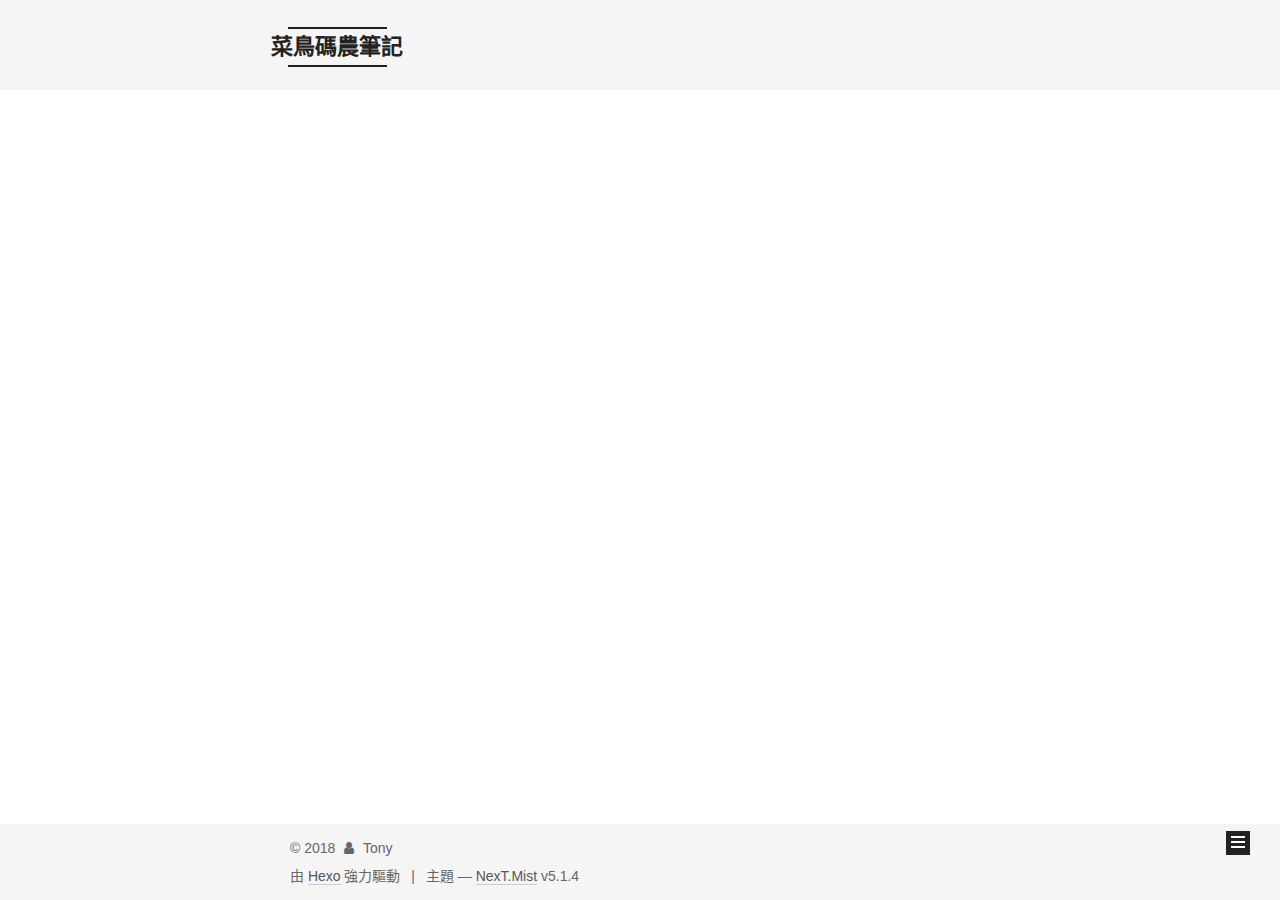
<file: archives/index.html>
<!DOCTYPE html>



  


<html class="theme-next mist use-motion" lang="zh-tw">
<head>
  <meta charset="UTF-8"/>
<meta http-equiv="X-UA-Compatible" content="IE=edge" />
<meta name="viewport" content="width=device-width, initial-scale=1, maximum-scale=1"/>
<meta name="theme-color" content="#222">









<meta http-equiv="Cache-Control" content="no-transform" />
<meta http-equiv="Cache-Control" content="no-siteapp" />
















  
  
  <link href="/lib/fancybox/source/jquery.fancybox.css?v=2.1.5" rel="stylesheet" type="text/css" />







<link href="/lib/font-awesome/css/font-awesome.min.css?v=4.6.2" rel="stylesheet" type="text/css" />

<link href="/css/main.css?v=5.1.4" rel="stylesheet" type="text/css" />


  <link rel="apple-touch-icon" sizes="180x180" href="/images/apple-touch-icon-next.png?v=5.1.4">


  <link rel="icon" type="image/png" sizes="32x32" href="/images/favicon-32x32-next.png?v=5.1.4">


  <link rel="icon" type="image/png" sizes="16x16" href="/images/favicon-16x16-next.png?v=5.1.4">


  <link rel="mask-icon" href="/images/logo.svg?v=5.1.4" color="#222">





  <meta name="keywords" content="Hexo, NexT" />










<meta property="og:type" content="website">
<meta property="og:title" content="菜鳥碼農筆記">
<meta property="og:url" content="http://yoursite.com/archives/index.html">
<meta property="og:site_name" content="菜鳥碼農筆記">
<meta property="og:locale" content="zh-tw">
<meta name="twitter:card" content="summary">
<meta name="twitter:title" content="菜鳥碼農筆記">



<script type="text/javascript" id="hexo.configurations">
  var NexT = window.NexT || {};
  var CONFIG = {
    root: '/',
    scheme: 'Mist',
    version: '5.1.4',
    sidebar: {"position":"left","display":"post","offset":12,"b2t":false,"scrollpercent":false,"onmobile":false},
    fancybox: true,
    tabs: true,
    motion: {"enable":true,"async":false,"transition":{"post_block":"fadeIn","post_header":"slideDownIn","post_body":"slideDownIn","coll_header":"slideLeftIn","sidebar":"slideUpIn"}},
    duoshuo: {
      userId: '0',
      author: '博主'
    },
    algolia: {
      applicationID: '',
      apiKey: '',
      indexName: '',
      hits: {"per_page":10},
      labels: {"input_placeholder":"Search for Posts","hits_empty":"We didn't find any results for the search: ${query}","hits_stats":"${hits} results found in ${time} ms"}
    }
  };
</script>



  <link rel="canonical" href="http://yoursite.com/archives/"/>





  <title>歸檔 | 菜鳥碼農筆記</title>
  
<script>
  window.fbAsyncInit = function() {
    FB.init({
      appId      : '',
      xfbml      : true,
      version    : 'v2.10'
    });
  };

  (function(d, s, id){
     var js, fjs = d.getElementsByTagName(s)[0];
     if (d.getElementById(id)) {return;}
     js = d.createElement(s); js.id = id;
     js.src = "//connect.facebook.net/zh_tw/sdk.js";
     fjs.parentNode.insertBefore(js, fjs);
   }(document, 'script', 'facebook-jssdk'));
</script>





<script>
  (function(i,s,o,g,r,a,m){i['GoogleAnalyticsObject']=r;i[r]=i[r]||function(){
            (i[r].q=i[r].q||[]).push(arguments)},i[r].l=1*new Date();a=s.createElement(o),
          m=s.getElementsByTagName(o)[0];a.async=1;a.src=g;m.parentNode.insertBefore(a,m)
  })(window,document,'script','https://www.google-analytics.com/analytics.js','ga');
  ga('create', 'UA-89866913-2', 'auto');
  ga('send', 'pageview');

</script>






</head>

<body itemscope itemtype="http://schema.org/WebPage" lang="zh-tw">

  
  
    
  

  <div class="container sidebar-position-left page-archive">
    <div class="headband"></div>

    <header id="header" class="header" itemscope itemtype="http://schema.org/WPHeader">
      <div class="header-inner"><div class="site-brand-wrapper">
  <div class="site-meta ">
    

    <div class="custom-logo-site-title">
      <a href="/"  class="brand" rel="start">
        <span class="logo-line-before"><i></i></span>
        <span class="site-title">菜鳥碼農筆記</span>
        <span class="logo-line-after"><i></i></span>
      </a>
    </div>
      
        <p class="site-subtitle"></p>
      
  </div>

  <div class="site-nav-toggle">
    <button>
      <span class="btn-bar"></span>
      <span class="btn-bar"></span>
      <span class="btn-bar"></span>
    </button>
  </div>
</div>

<nav class="site-nav">
  

  
    <ul id="menu" class="menu">
      
        
        <li class="menu-item menu-item-home">
          <a href="/" rel="section">
            
              <i class="menu-item-icon fa fa-fw fa-home"></i> <br />
            
            首頁
          </a>
        </li>
      
        
        <li class="menu-item menu-item-archives">
          <a href="/archives/" rel="section">
            
              <i class="menu-item-icon fa fa-fw fa-archive"></i> <br />
            
            歸檔
          </a>
        </li>
      

      
    </ul>
  

  
</nav>



 </div>
    </header>

    <main id="main" class="main">
      <div class="main-inner">
        <div class="content-wrap">
          <div id="content" class="content">
            

  
  
  
  <div class="post-block archive">
    <div id="posts" class="posts-collapse">
      <span class="archive-move-on"></span>

      <span class="archive-page-counter">
        
        
        
          
        
        嗯..! 目前共計 2 篇文章。 繼續努力。
      </span>

      

        
        
        

        
          
          <div class="collection-title">
            <h1 class="archive-year" id="archive-year-2018">2018</h1>
          </div>
        
        

        

  <article class="post post-type-normal" itemscope itemtype="http://schema.org/Article">
    <header class="post-header">

      <h2 class="post-title">
        
            <a class="post-title-link" href="/2018/03/15/2018-03-15-Hello world/" itemprop="url">
              
                <span itemprop="name">00.Hello world!</span>
              
            </a>
        
      </h2>

      <div class="post-meta">
        <time class="post-time" itemprop="dateCreated"
              datetime="2018-03-15T11:23:32+08:00"
              content="2018-03-15" >
          03-15
        </time>
      </div>

    </header>
  </article>



      

        
        
        

        
        

        

  <article class="post post-type-normal" itemscope itemtype="http://schema.org/Article">
    <header class="post-header">

      <h2 class="post-title">
        
            <a class="post-title-link" href="/2018/03/14/hello-world/" itemprop="url">
              
                <span itemprop="name">Hello World</span>
              
            </a>
        
      </h2>

      <div class="post-meta">
        <time class="post-time" itemprop="dateCreated"
              datetime="2018-03-14T22:46:26+08:00"
              content="2018-03-14" >
          03-14
        </time>
      </div>

    </header>
  </article>



      

    </div>
  </div>
  
  
  

  



          </div>
          


          

        </div>
        
          
  
  <div class="sidebar-toggle">
    <div class="sidebar-toggle-line-wrap">
      <span class="sidebar-toggle-line sidebar-toggle-line-first"></span>
      <span class="sidebar-toggle-line sidebar-toggle-line-middle"></span>
      <span class="sidebar-toggle-line sidebar-toggle-line-last"></span>
    </div>
  </div>

  <aside id="sidebar" class="sidebar">
    
    <div class="sidebar-inner">

      

      

      <section class="site-overview-wrap sidebar-panel sidebar-panel-active">
        <div class="site-overview">
          <div class="site-author motion-element" itemprop="author" itemscope itemtype="http://schema.org/Person">
            
              <p class="site-author-name" itemprop="name">Tony</p>
              <p class="site-description motion-element" itemprop="description"></p>
          </div>

          <nav class="site-state motion-element">

            
              <div class="site-state-item site-state-posts">
              
                <a href="/archives/">
              
                  <span class="site-state-item-count">2</span>
                  <span class="site-state-item-name">文章</span>
                </a>
              </div>
            

            
              
              
              <div class="site-state-item site-state-categories">
                
                  <span class="site-state-item-count">1</span>
                  <span class="site-state-item-name">分類</span>
                
              </div>
            

            

          </nav>

          

          

          
          

          
          

          

        </div>
      </section>

      

      

    </div>
  </aside>


        
      </div>
    </main>

    <footer id="footer" class="footer">
      <div class="footer-inner">
        <div class="copyright">&copy; <span itemprop="copyrightYear">2018</span>
  <span class="with-love">
    <i class="fa fa-user"></i>
  </span>
  <span class="author" itemprop="copyrightHolder">Tony</span>

  
</div>


  <div class="powered-by">由 <a class="theme-link" target="_blank" href="https://hexo.io">Hexo</a> 強力驅動</div>



  <span class="post-meta-divider">|</span>



  <div class="theme-info">主題 &mdash; <a class="theme-link" target="_blank" href="https://github.com/iissnan/hexo-theme-next">NexT.Mist</a> v5.1.4</div>




        







        
      </div>
    </footer>

    
      <div class="back-to-top">
        <i class="fa fa-arrow-up"></i>
        
      </div>
    

    

  </div>

  

<script type="text/javascript">
  if (Object.prototype.toString.call(window.Promise) !== '[object Function]') {
    window.Promise = null;
  }
</script>









  












  
  
    <script type="text/javascript" src="/lib/jquery/index.js?v=2.1.3"></script>
  

  
  
    <script type="text/javascript" src="/lib/fastclick/lib/fastclick.min.js?v=1.0.6"></script>
  

  
  
    <script type="text/javascript" src="/lib/jquery_lazyload/jquery.lazyload.js?v=1.9.7"></script>
  

  
  
    <script type="text/javascript" src="/lib/velocity/velocity.min.js?v=1.2.1"></script>
  

  
  
    <script type="text/javascript" src="/lib/velocity/velocity.ui.min.js?v=1.2.1"></script>
  

  
  
    <script type="text/javascript" src="/lib/fancybox/source/jquery.fancybox.pack.js?v=2.1.5"></script>
  


  


  <script type="text/javascript" src="/js/src/utils.js?v=5.1.4"></script>

  <script type="text/javascript" src="/js/src/motion.js?v=5.1.4"></script>



  
  

  

  


  <script type="text/javascript" src="/js/src/bootstrap.js?v=5.1.4"></script>



  


  




	





  





  












  





  

  

  

  
  

  

  

  

</body>
</html>
</file>
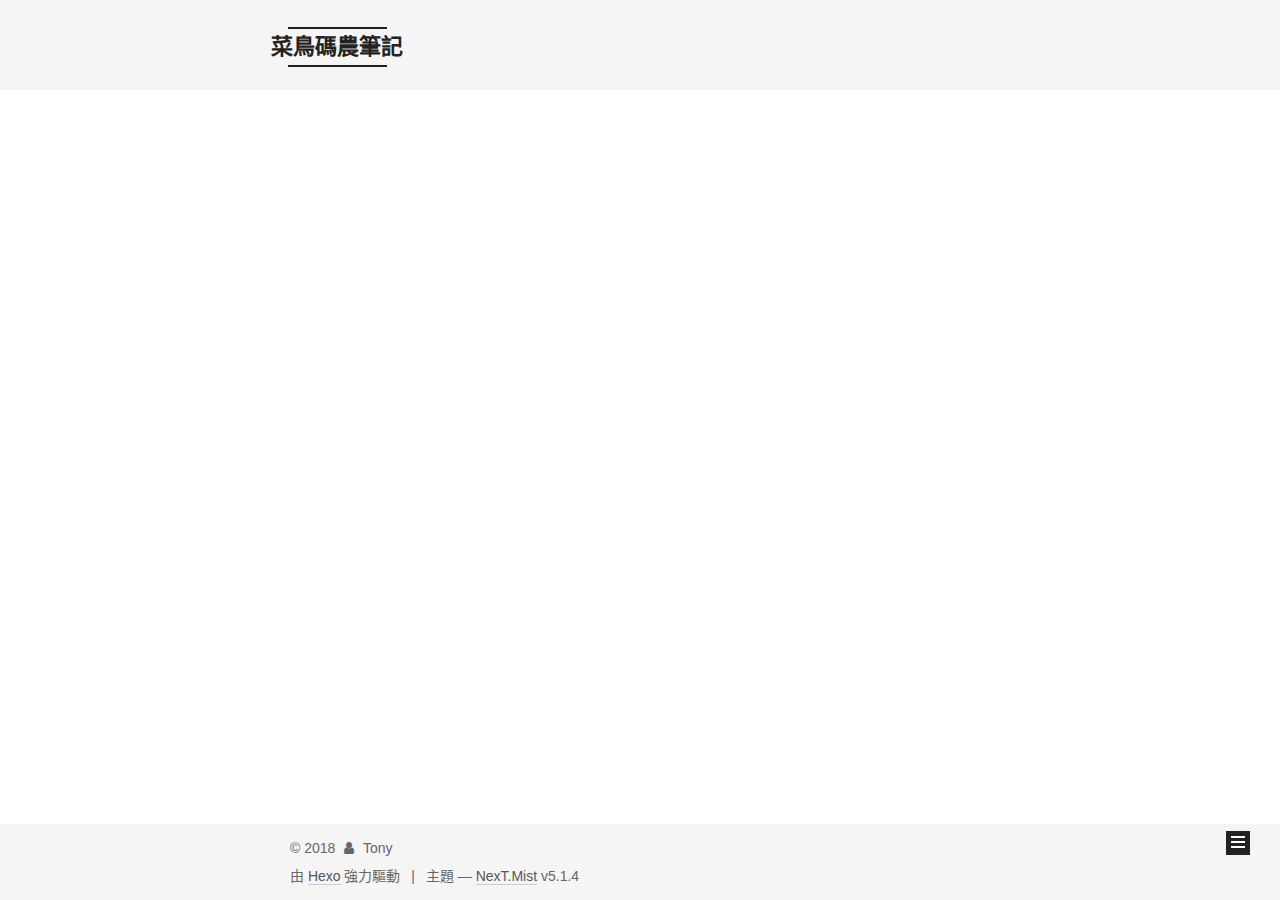
<file: archives/2018/index.html>
<!DOCTYPE html>



  


<html class="theme-next mist use-motion" lang="zh-tw">
<head>
  <meta charset="UTF-8"/>
<meta http-equiv="X-UA-Compatible" content="IE=edge" />
<meta name="viewport" content="width=device-width, initial-scale=1, maximum-scale=1"/>
<meta name="theme-color" content="#222">









<meta http-equiv="Cache-Control" content="no-transform" />
<meta http-equiv="Cache-Control" content="no-siteapp" />
















  
  
  <link href="/lib/fancybox/source/jquery.fancybox.css?v=2.1.5" rel="stylesheet" type="text/css" />







<link href="/lib/font-awesome/css/font-awesome.min.css?v=4.6.2" rel="stylesheet" type="text/css" />

<link href="/css/main.css?v=5.1.4" rel="stylesheet" type="text/css" />


  <link rel="apple-touch-icon" sizes="180x180" href="/images/apple-touch-icon-next.png?v=5.1.4">


  <link rel="icon" type="image/png" sizes="32x32" href="/images/favicon-32x32-next.png?v=5.1.4">


  <link rel="icon" type="image/png" sizes="16x16" href="/images/favicon-16x16-next.png?v=5.1.4">


  <link rel="mask-icon" href="/images/logo.svg?v=5.1.4" color="#222">





  <meta name="keywords" content="Hexo, NexT" />










<meta property="og:type" content="website">
<meta property="og:title" content="菜鳥碼農筆記">
<meta property="og:url" content="http://yoursite.com/archives/2018/index.html">
<meta property="og:site_name" content="菜鳥碼農筆記">
<meta property="og:locale" content="zh-tw">
<meta name="twitter:card" content="summary">
<meta name="twitter:title" content="菜鳥碼農筆記">



<script type="text/javascript" id="hexo.configurations">
  var NexT = window.NexT || {};
  var CONFIG = {
    root: '/',
    scheme: 'Mist',
    version: '5.1.4',
    sidebar: {"position":"left","display":"post","offset":12,"b2t":false,"scrollpercent":false,"onmobile":false},
    fancybox: true,
    tabs: true,
    motion: {"enable":true,"async":false,"transition":{"post_block":"fadeIn","post_header":"slideDownIn","post_body":"slideDownIn","coll_header":"slideLeftIn","sidebar":"slideUpIn"}},
    duoshuo: {
      userId: '0',
      author: '博主'
    },
    algolia: {
      applicationID: '',
      apiKey: '',
      indexName: '',
      hits: {"per_page":10},
      labels: {"input_placeholder":"Search for Posts","hits_empty":"We didn't find any results for the search: ${query}","hits_stats":"${hits} results found in ${time} ms"}
    }
  };
</script>



  <link rel="canonical" href="http://yoursite.com/archives/2018/"/>





  <title>歸檔 | 菜鳥碼農筆記</title>
  
<script>
  window.fbAsyncInit = function() {
    FB.init({
      appId      : '',
      xfbml      : true,
      version    : 'v2.10'
    });
  };

  (function(d, s, id){
     var js, fjs = d.getElementsByTagName(s)[0];
     if (d.getElementById(id)) {return;}
     js = d.createElement(s); js.id = id;
     js.src = "//connect.facebook.net/zh_tw/sdk.js";
     fjs.parentNode.insertBefore(js, fjs);
   }(document, 'script', 'facebook-jssdk'));
</script>





<script>
  (function(i,s,o,g,r,a,m){i['GoogleAnalyticsObject']=r;i[r]=i[r]||function(){
            (i[r].q=i[r].q||[]).push(arguments)},i[r].l=1*new Date();a=s.createElement(o),
          m=s.getElementsByTagName(o)[0];a.async=1;a.src=g;m.parentNode.insertBefore(a,m)
  })(window,document,'script','https://www.google-analytics.com/analytics.js','ga');
  ga('create', 'UA-89866913-2', 'auto');
  ga('send', 'pageview');

</script>






</head>

<body itemscope itemtype="http://schema.org/WebPage" lang="zh-tw">

  
  
    
  

  <div class="container sidebar-position-left page-archive">
    <div class="headband"></div>

    <header id="header" class="header" itemscope itemtype="http://schema.org/WPHeader">
      <div class="header-inner"><div class="site-brand-wrapper">
  <div class="site-meta ">
    

    <div class="custom-logo-site-title">
      <a href="/"  class="brand" rel="start">
        <span class="logo-line-before"><i></i></span>
        <span class="site-title">菜鳥碼農筆記</span>
        <span class="logo-line-after"><i></i></span>
      </a>
    </div>
      
        <p class="site-subtitle"></p>
      
  </div>

  <div class="site-nav-toggle">
    <button>
      <span class="btn-bar"></span>
      <span class="btn-bar"></span>
      <span class="btn-bar"></span>
    </button>
  </div>
</div>

<nav class="site-nav">
  

  
    <ul id="menu" class="menu">
      
        
        <li class="menu-item menu-item-home">
          <a href="/" rel="section">
            
              <i class="menu-item-icon fa fa-fw fa-home"></i> <br />
            
            首頁
          </a>
        </li>
      
        
        <li class="menu-item menu-item-archives">
          <a href="/archives/" rel="section">
            
              <i class="menu-item-icon fa fa-fw fa-archive"></i> <br />
            
            歸檔
          </a>
        </li>
      

      
    </ul>
  

  
</nav>



 </div>
    </header>

    <main id="main" class="main">
      <div class="main-inner">
        <div class="content-wrap">
          <div id="content" class="content">
            

  
  
  
  <div class="post-block archive">
    <div id="posts" class="posts-collapse">
      <span class="archive-move-on"></span>

      <span class="archive-page-counter">
        
        
        
          
        
        嗯..! 目前共計 2 篇文章。 繼續努力。
      </span>

      

        
        
        

        
          
          <div class="collection-title">
            <h1 class="archive-year" id="archive-year-2018">2018</h1>
          </div>
        
        

        

  <article class="post post-type-normal" itemscope itemtype="http://schema.org/Article">
    <header class="post-header">

      <h2 class="post-title">
        
            <a class="post-title-link" href="/2018/03/15/2018-03-15-Hello world/" itemprop="url">
              
                <span itemprop="name">00.Hello world!</span>
              
            </a>
        
      </h2>

      <div class="post-meta">
        <time class="post-time" itemprop="dateCreated"
              datetime="2018-03-15T11:23:32+08:00"
              content="2018-03-15" >
          03-15
        </time>
      </div>

    </header>
  </article>



      

        
        
        

        
        

        

  <article class="post post-type-normal" itemscope itemtype="http://schema.org/Article">
    <header class="post-header">

      <h2 class="post-title">
        
            <a class="post-title-link" href="/2018/03/14/hello-world/" itemprop="url">
              
                <span itemprop="name">Hello World</span>
              
            </a>
        
      </h2>

      <div class="post-meta">
        <time class="post-time" itemprop="dateCreated"
              datetime="2018-03-14T22:46:26+08:00"
              content="2018-03-14" >
          03-14
        </time>
      </div>

    </header>
  </article>



      

    </div>
  </div>
  
  
  

  



          </div>
          


          

        </div>
        
          
  
  <div class="sidebar-toggle">
    <div class="sidebar-toggle-line-wrap">
      <span class="sidebar-toggle-line sidebar-toggle-line-first"></span>
      <span class="sidebar-toggle-line sidebar-toggle-line-middle"></span>
      <span class="sidebar-toggle-line sidebar-toggle-line-last"></span>
    </div>
  </div>

  <aside id="sidebar" class="sidebar">
    
    <div class="sidebar-inner">

      

      

      <section class="site-overview-wrap sidebar-panel sidebar-panel-active">
        <div class="site-overview">
          <div class="site-author motion-element" itemprop="author" itemscope itemtype="http://schema.org/Person">
            
              <p class="site-author-name" itemprop="name">Tony</p>
              <p class="site-description motion-element" itemprop="description"></p>
          </div>

          <nav class="site-state motion-element">

            
              <div class="site-state-item site-state-posts">
              
                <a href="/archives/">
              
                  <span class="site-state-item-count">2</span>
                  <span class="site-state-item-name">文章</span>
                </a>
              </div>
            

            
              
              
              <div class="site-state-item site-state-categories">
                
                  <span class="site-state-item-count">1</span>
                  <span class="site-state-item-name">分類</span>
                
              </div>
            

            

          </nav>

          

          

          
          

          
          

          

        </div>
      </section>

      

      

    </div>
  </aside>


        
      </div>
    </main>

    <footer id="footer" class="footer">
      <div class="footer-inner">
        <div class="copyright">&copy; <span itemprop="copyrightYear">2018</span>
  <span class="with-love">
    <i class="fa fa-user"></i>
  </span>
  <span class="author" itemprop="copyrightHolder">Tony</span>

  
</div>


  <div class="powered-by">由 <a class="theme-link" target="_blank" href="https://hexo.io">Hexo</a> 強力驅動</div>



  <span class="post-meta-divider">|</span>



  <div class="theme-info">主題 &mdash; <a class="theme-link" target="_blank" href="https://github.com/iissnan/hexo-theme-next">NexT.Mist</a> v5.1.4</div>




        







        
      </div>
    </footer>

    
      <div class="back-to-top">
        <i class="fa fa-arrow-up"></i>
        
      </div>
    

    

  </div>

  

<script type="text/javascript">
  if (Object.prototype.toString.call(window.Promise) !== '[object Function]') {
    window.Promise = null;
  }
</script>









  












  
  
    <script type="text/javascript" src="/lib/jquery/index.js?v=2.1.3"></script>
  

  
  
    <script type="text/javascript" src="/lib/fastclick/lib/fastclick.min.js?v=1.0.6"></script>
  

  
  
    <script type="text/javascript" src="/lib/jquery_lazyload/jquery.lazyload.js?v=1.9.7"></script>
  

  
  
    <script type="text/javascript" src="/lib/velocity/velocity.min.js?v=1.2.1"></script>
  

  
  
    <script type="text/javascript" src="/lib/velocity/velocity.ui.min.js?v=1.2.1"></script>
  

  
  
    <script type="text/javascript" src="/lib/fancybox/source/jquery.fancybox.pack.js?v=2.1.5"></script>
  


  


  <script type="text/javascript" src="/js/src/utils.js?v=5.1.4"></script>

  <script type="text/javascript" src="/js/src/motion.js?v=5.1.4"></script>



  
  

  

  


  <script type="text/javascript" src="/js/src/bootstrap.js?v=5.1.4"></script>



  


  




	





  





  












  





  

  

  

  
  

  

  

  

</body>
</html>
</file>
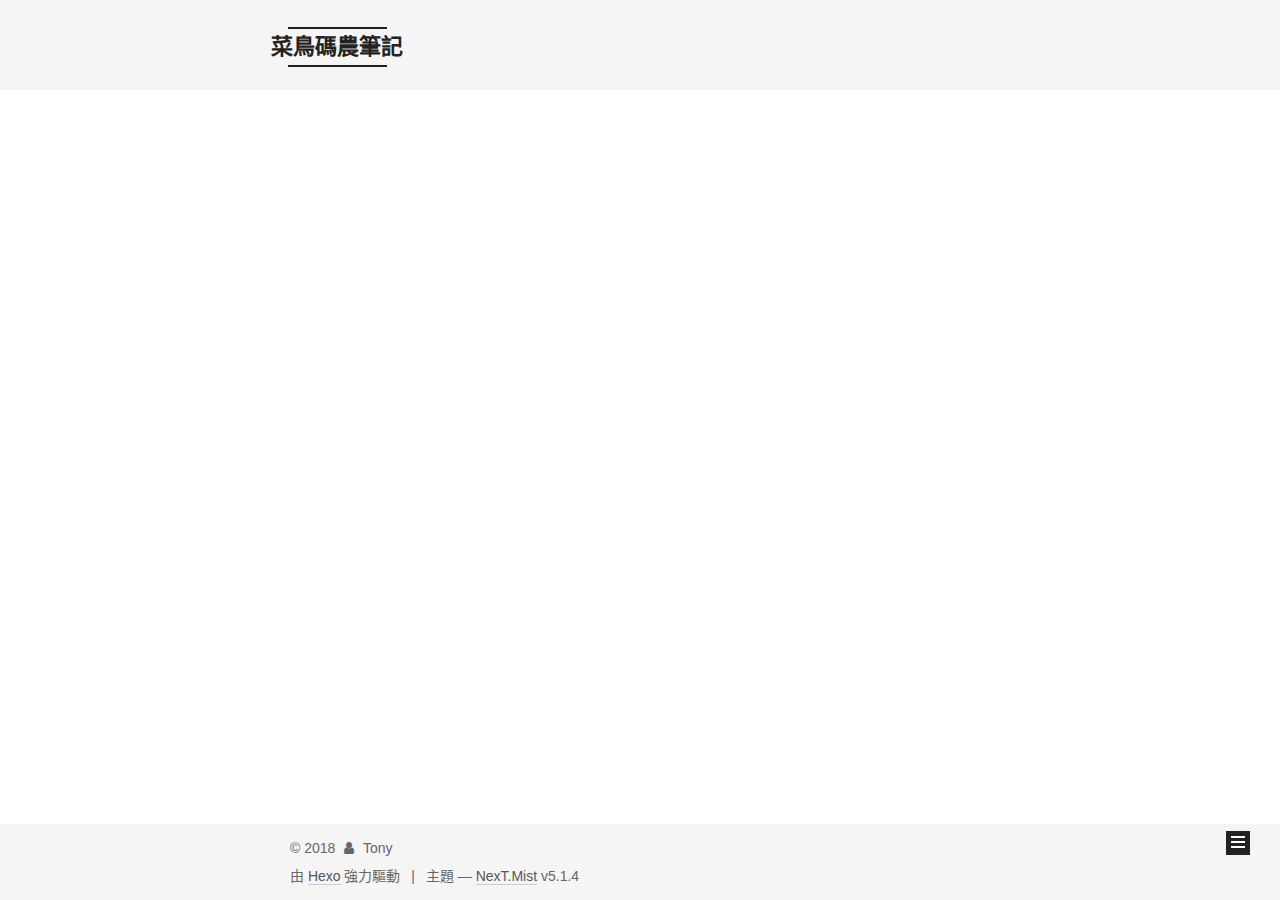
<file: categories/jekyll-update/index.html>
<!DOCTYPE html>



  


<html class="theme-next mist use-motion" lang="zh-tw">
<head>
  <meta charset="UTF-8"/>
<meta http-equiv="X-UA-Compatible" content="IE=edge" />
<meta name="viewport" content="width=device-width, initial-scale=1, maximum-scale=1"/>
<meta name="theme-color" content="#222">









<meta http-equiv="Cache-Control" content="no-transform" />
<meta http-equiv="Cache-Control" content="no-siteapp" />
















  
  
  <link href="/lib/fancybox/source/jquery.fancybox.css?v=2.1.5" rel="stylesheet" type="text/css" />







<link href="/lib/font-awesome/css/font-awesome.min.css?v=4.6.2" rel="stylesheet" type="text/css" />

<link href="/css/main.css?v=5.1.4" rel="stylesheet" type="text/css" />


  <link rel="apple-touch-icon" sizes="180x180" href="/images/apple-touch-icon-next.png?v=5.1.4">


  <link rel="icon" type="image/png" sizes="32x32" href="/images/favicon-32x32-next.png?v=5.1.4">


  <link rel="icon" type="image/png" sizes="16x16" href="/images/favicon-16x16-next.png?v=5.1.4">


  <link rel="mask-icon" href="/images/logo.svg?v=5.1.4" color="#222">





  <meta name="keywords" content="Hexo, NexT" />










<meta property="og:type" content="website">
<meta property="og:title" content="菜鳥碼農筆記">
<meta property="og:url" content="http://yoursite.com/categories/jekyll-update/index.html">
<meta property="og:site_name" content="菜鳥碼農筆記">
<meta property="og:locale" content="zh-tw">
<meta name="twitter:card" content="summary">
<meta name="twitter:title" content="菜鳥碼農筆記">



<script type="text/javascript" id="hexo.configurations">
  var NexT = window.NexT || {};
  var CONFIG = {
    root: '/',
    scheme: 'Mist',
    version: '5.1.4',
    sidebar: {"position":"left","display":"post","offset":12,"b2t":false,"scrollpercent":false,"onmobile":false},
    fancybox: true,
    tabs: true,
    motion: {"enable":true,"async":false,"transition":{"post_block":"fadeIn","post_header":"slideDownIn","post_body":"slideDownIn","coll_header":"slideLeftIn","sidebar":"slideUpIn"}},
    duoshuo: {
      userId: '0',
      author: '博主'
    },
    algolia: {
      applicationID: '',
      apiKey: '',
      indexName: '',
      hits: {"per_page":10},
      labels: {"input_placeholder":"Search for Posts","hits_empty":"We didn't find any results for the search: ${query}","hits_stats":"${hits} results found in ${time} ms"}
    }
  };
</script>



  <link rel="canonical" href="http://yoursite.com/categories/jekyll-update/"/>





  <title>分類: jekyll update | 菜鳥碼農筆記</title>
  
<script>
  window.fbAsyncInit = function() {
    FB.init({
      appId      : '',
      xfbml      : true,
      version    : 'v2.10'
    });
  };

  (function(d, s, id){
     var js, fjs = d.getElementsByTagName(s)[0];
     if (d.getElementById(id)) {return;}
     js = d.createElement(s); js.id = id;
     js.src = "//connect.facebook.net/zh_tw/sdk.js";
     fjs.parentNode.insertBefore(js, fjs);
   }(document, 'script', 'facebook-jssdk'));
</script>





<script>
  (function(i,s,o,g,r,a,m){i['GoogleAnalyticsObject']=r;i[r]=i[r]||function(){
            (i[r].q=i[r].q||[]).push(arguments)},i[r].l=1*new Date();a=s.createElement(o),
          m=s.getElementsByTagName(o)[0];a.async=1;a.src=g;m.parentNode.insertBefore(a,m)
  })(window,document,'script','https://www.google-analytics.com/analytics.js','ga');
  ga('create', 'UA-89866913-2', 'auto');
  ga('send', 'pageview');

</script>






</head>

<body itemscope itemtype="http://schema.org/WebPage" lang="zh-tw">

  
  
    
  

  <div class="container sidebar-position-left ">
    <div class="headband"></div>

    <header id="header" class="header" itemscope itemtype="http://schema.org/WPHeader">
      <div class="header-inner"><div class="site-brand-wrapper">
  <div class="site-meta ">
    

    <div class="custom-logo-site-title">
      <a href="/"  class="brand" rel="start">
        <span class="logo-line-before"><i></i></span>
        <span class="site-title">菜鳥碼農筆記</span>
        <span class="logo-line-after"><i></i></span>
      </a>
    </div>
      
        <p class="site-subtitle"></p>
      
  </div>

  <div class="site-nav-toggle">
    <button>
      <span class="btn-bar"></span>
      <span class="btn-bar"></span>
      <span class="btn-bar"></span>
    </button>
  </div>
</div>

<nav class="site-nav">
  

  
    <ul id="menu" class="menu">
      
        
        <li class="menu-item menu-item-home">
          <a href="/" rel="section">
            
              <i class="menu-item-icon fa fa-fw fa-home"></i> <br />
            
            首頁
          </a>
        </li>
      
        
        <li class="menu-item menu-item-archives">
          <a href="/archives/" rel="section">
            
              <i class="menu-item-icon fa fa-fw fa-archive"></i> <br />
            
            歸檔
          </a>
        </li>
      

      
    </ul>
  

  
</nav>



 </div>
    </header>

    <main id="main" class="main">
      <div class="main-inner">
        <div class="content-wrap">
          <div id="content" class="content">
            

  
  
  
  <div class="post-block category">

    <div id="posts" class="posts-collapse">
      <div class="collection-title">
        <h1>jekyll update<small>分類</small>
        </h1>
      </div>

      
        

  <article class="post post-type-normal" itemscope itemtype="http://schema.org/Article">
    <header class="post-header">

      <h2 class="post-title">
        
            <a class="post-title-link" href="/2018/03/15/2018-03-15-Hello world/" itemprop="url">
              
                <span itemprop="name">00.Hello world!</span>
              
            </a>
        
      </h2>

      <div class="post-meta">
        <time class="post-time" itemprop="dateCreated"
              datetime="2018-03-15T11:23:32+08:00"
              content="2018-03-15" >
          03-15
        </time>
      </div>

    </header>
  </article>


      
    </div>

  </div>
  
  
  

  



          </div>
          


          

        </div>
        
          
  
  <div class="sidebar-toggle">
    <div class="sidebar-toggle-line-wrap">
      <span class="sidebar-toggle-line sidebar-toggle-line-first"></span>
      <span class="sidebar-toggle-line sidebar-toggle-line-middle"></span>
      <span class="sidebar-toggle-line sidebar-toggle-line-last"></span>
    </div>
  </div>

  <aside id="sidebar" class="sidebar">
    
    <div class="sidebar-inner">

      

      

      <section class="site-overview-wrap sidebar-panel sidebar-panel-active">
        <div class="site-overview">
          <div class="site-author motion-element" itemprop="author" itemscope itemtype="http://schema.org/Person">
            
              <p class="site-author-name" itemprop="name">Tony</p>
              <p class="site-description motion-element" itemprop="description"></p>
          </div>

          <nav class="site-state motion-element">

            
              <div class="site-state-item site-state-posts">
              
                <a href="/archives/">
              
                  <span class="site-state-item-count">2</span>
                  <span class="site-state-item-name">文章</span>
                </a>
              </div>
            

            
              
              
              <div class="site-state-item site-state-categories">
                
                  <span class="site-state-item-count">1</span>
                  <span class="site-state-item-name">分類</span>
                
              </div>
            

            

          </nav>

          

          

          
          

          
          

          

        </div>
      </section>

      

      

    </div>
  </aside>


        
      </div>
    </main>

    <footer id="footer" class="footer">
      <div class="footer-inner">
        <div class="copyright">&copy; <span itemprop="copyrightYear">2018</span>
  <span class="with-love">
    <i class="fa fa-user"></i>
  </span>
  <span class="author" itemprop="copyrightHolder">Tony</span>

  
</div>


  <div class="powered-by">由 <a class="theme-link" target="_blank" href="https://hexo.io">Hexo</a> 強力驅動</div>



  <span class="post-meta-divider">|</span>



  <div class="theme-info">主題 &mdash; <a class="theme-link" target="_blank" href="https://github.com/iissnan/hexo-theme-next">NexT.Mist</a> v5.1.4</div>




        







        
      </div>
    </footer>

    
      <div class="back-to-top">
        <i class="fa fa-arrow-up"></i>
        
      </div>
    

    

  </div>

  

<script type="text/javascript">
  if (Object.prototype.toString.call(window.Promise) !== '[object Function]') {
    window.Promise = null;
  }
</script>









  












  
  
    <script type="text/javascript" src="/lib/jquery/index.js?v=2.1.3"></script>
  

  
  
    <script type="text/javascript" src="/lib/fastclick/lib/fastclick.min.js?v=1.0.6"></script>
  

  
  
    <script type="text/javascript" src="/lib/jquery_lazyload/jquery.lazyload.js?v=1.9.7"></script>
  

  
  
    <script type="text/javascript" src="/lib/velocity/velocity.min.js?v=1.2.1"></script>
  

  
  
    <script type="text/javascript" src="/lib/velocity/velocity.ui.min.js?v=1.2.1"></script>
  

  
  
    <script type="text/javascript" src="/lib/fancybox/source/jquery.fancybox.pack.js?v=2.1.5"></script>
  


  


  <script type="text/javascript" src="/js/src/utils.js?v=5.1.4"></script>

  <script type="text/javascript" src="/js/src/motion.js?v=5.1.4"></script>



  
  

  

  


  <script type="text/javascript" src="/js/src/bootstrap.js?v=5.1.4"></script>



  


  




	





  





  












  





  

  

  

  
  

  

  

  

</body>
</html>
</file>
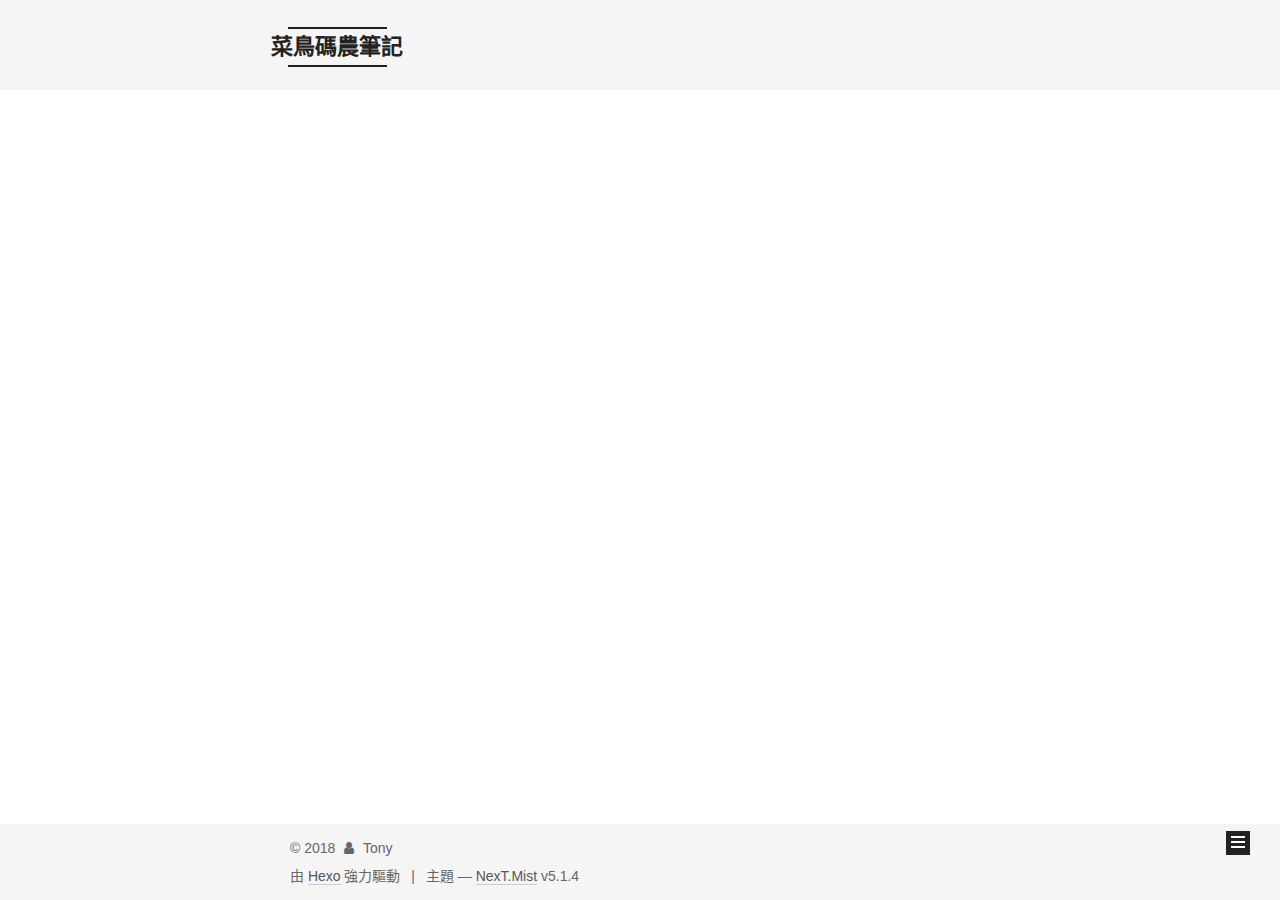
<file: archives/2018/03/index.html>
<!DOCTYPE html>



  


<html class="theme-next mist use-motion" lang="zh-tw">
<head>
  <meta charset="UTF-8"/>
<meta http-equiv="X-UA-Compatible" content="IE=edge" />
<meta name="viewport" content="width=device-width, initial-scale=1, maximum-scale=1"/>
<meta name="theme-color" content="#222">









<meta http-equiv="Cache-Control" content="no-transform" />
<meta http-equiv="Cache-Control" content="no-siteapp" />
















  
  
  <link href="/lib/fancybox/source/jquery.fancybox.css?v=2.1.5" rel="stylesheet" type="text/css" />







<link href="/lib/font-awesome/css/font-awesome.min.css?v=4.6.2" rel="stylesheet" type="text/css" />

<link href="/css/main.css?v=5.1.4" rel="stylesheet" type="text/css" />


  <link rel="apple-touch-icon" sizes="180x180" href="/images/apple-touch-icon-next.png?v=5.1.4">


  <link rel="icon" type="image/png" sizes="32x32" href="/images/favicon-32x32-next.png?v=5.1.4">


  <link rel="icon" type="image/png" sizes="16x16" href="/images/favicon-16x16-next.png?v=5.1.4">


  <link rel="mask-icon" href="/images/logo.svg?v=5.1.4" color="#222">





  <meta name="keywords" content="Hexo, NexT" />










<meta property="og:type" content="website">
<meta property="og:title" content="菜鳥碼農筆記">
<meta property="og:url" content="http://yoursite.com/archives/2018/03/index.html">
<meta property="og:site_name" content="菜鳥碼農筆記">
<meta property="og:locale" content="zh-tw">
<meta name="twitter:card" content="summary">
<meta name="twitter:title" content="菜鳥碼農筆記">



<script type="text/javascript" id="hexo.configurations">
  var NexT = window.NexT || {};
  var CONFIG = {
    root: '/',
    scheme: 'Mist',
    version: '5.1.4',
    sidebar: {"position":"left","display":"post","offset":12,"b2t":false,"scrollpercent":false,"onmobile":false},
    fancybox: true,
    tabs: true,
    motion: {"enable":true,"async":false,"transition":{"post_block":"fadeIn","post_header":"slideDownIn","post_body":"slideDownIn","coll_header":"slideLeftIn","sidebar":"slideUpIn"}},
    duoshuo: {
      userId: '0',
      author: '博主'
    },
    algolia: {
      applicationID: '',
      apiKey: '',
      indexName: '',
      hits: {"per_page":10},
      labels: {"input_placeholder":"Search for Posts","hits_empty":"We didn't find any results for the search: ${query}","hits_stats":"${hits} results found in ${time} ms"}
    }
  };
</script>



  <link rel="canonical" href="http://yoursite.com/archives/2018/03/"/>





  <title>歸檔 | 菜鳥碼農筆記</title>
  
<script>
  window.fbAsyncInit = function() {
    FB.init({
      appId      : '',
      xfbml      : true,
      version    : 'v2.10'
    });
  };

  (function(d, s, id){
     var js, fjs = d.getElementsByTagName(s)[0];
     if (d.getElementById(id)) {return;}
     js = d.createElement(s); js.id = id;
     js.src = "//connect.facebook.net/zh_tw/sdk.js";
     fjs.parentNode.insertBefore(js, fjs);
   }(document, 'script', 'facebook-jssdk'));
</script>





<script>
  (function(i,s,o,g,r,a,m){i['GoogleAnalyticsObject']=r;i[r]=i[r]||function(){
            (i[r].q=i[r].q||[]).push(arguments)},i[r].l=1*new Date();a=s.createElement(o),
          m=s.getElementsByTagName(o)[0];a.async=1;a.src=g;m.parentNode.insertBefore(a,m)
  })(window,document,'script','https://www.google-analytics.com/analytics.js','ga');
  ga('create', 'UA-89866913-2', 'auto');
  ga('send', 'pageview');

</script>






</head>

<body itemscope itemtype="http://schema.org/WebPage" lang="zh-tw">

  
  
    
  

  <div class="container sidebar-position-left page-archive">
    <div class="headband"></div>

    <header id="header" class="header" itemscope itemtype="http://schema.org/WPHeader">
      <div class="header-inner"><div class="site-brand-wrapper">
  <div class="site-meta ">
    

    <div class="custom-logo-site-title">
      <a href="/"  class="brand" rel="start">
        <span class="logo-line-before"><i></i></span>
        <span class="site-title">菜鳥碼農筆記</span>
        <span class="logo-line-after"><i></i></span>
      </a>
    </div>
      
        <p class="site-subtitle"></p>
      
  </div>

  <div class="site-nav-toggle">
    <button>
      <span class="btn-bar"></span>
      <span class="btn-bar"></span>
      <span class="btn-bar"></span>
    </button>
  </div>
</div>

<nav class="site-nav">
  

  
    <ul id="menu" class="menu">
      
        
        <li class="menu-item menu-item-home">
          <a href="/" rel="section">
            
              <i class="menu-item-icon fa fa-fw fa-home"></i> <br />
            
            首頁
          </a>
        </li>
      
        
        <li class="menu-item menu-item-archives">
          <a href="/archives/" rel="section">
            
              <i class="menu-item-icon fa fa-fw fa-archive"></i> <br />
            
            歸檔
          </a>
        </li>
      

      
    </ul>
  

  
</nav>



 </div>
    </header>

    <main id="main" class="main">
      <div class="main-inner">
        <div class="content-wrap">
          <div id="content" class="content">
            

  
  
  
  <div class="post-block archive">
    <div id="posts" class="posts-collapse">
      <span class="archive-move-on"></span>

      <span class="archive-page-counter">
        
        
        
          
        
        嗯..! 目前共計 2 篇文章。 繼續努力。
      </span>

      

        
        
        

        
          
          <div class="collection-title">
            <h1 class="archive-year" id="archive-year-2018">2018</h1>
          </div>
        
        

        

  <article class="post post-type-normal" itemscope itemtype="http://schema.org/Article">
    <header class="post-header">

      <h2 class="post-title">
        
            <a class="post-title-link" href="/2018/03/15/2018-03-15-Hello world/" itemprop="url">
              
                <span itemprop="name">00.Hello world!</span>
              
            </a>
        
      </h2>

      <div class="post-meta">
        <time class="post-time" itemprop="dateCreated"
              datetime="2018-03-15T11:23:32+08:00"
              content="2018-03-15" >
          03-15
        </time>
      </div>

    </header>
  </article>



      

        
        
        

        
        

        

  <article class="post post-type-normal" itemscope itemtype="http://schema.org/Article">
    <header class="post-header">

      <h2 class="post-title">
        
            <a class="post-title-link" href="/2018/03/14/hello-world/" itemprop="url">
              
                <span itemprop="name">Hello World</span>
              
            </a>
        
      </h2>

      <div class="post-meta">
        <time class="post-time" itemprop="dateCreated"
              datetime="2018-03-14T22:46:26+08:00"
              content="2018-03-14" >
          03-14
        </time>
      </div>

    </header>
  </article>



      

    </div>
  </div>
  
  
  

  



          </div>
          


          

        </div>
        
          
  
  <div class="sidebar-toggle">
    <div class="sidebar-toggle-line-wrap">
      <span class="sidebar-toggle-line sidebar-toggle-line-first"></span>
      <span class="sidebar-toggle-line sidebar-toggle-line-middle"></span>
      <span class="sidebar-toggle-line sidebar-toggle-line-last"></span>
    </div>
  </div>

  <aside id="sidebar" class="sidebar">
    
    <div class="sidebar-inner">

      

      

      <section class="site-overview-wrap sidebar-panel sidebar-panel-active">
        <div class="site-overview">
          <div class="site-author motion-element" itemprop="author" itemscope itemtype="http://schema.org/Person">
            
              <p class="site-author-name" itemprop="name">Tony</p>
              <p class="site-description motion-element" itemprop="description"></p>
          </div>

          <nav class="site-state motion-element">

            
              <div class="site-state-item site-state-posts">
              
                <a href="/archives/">
              
                  <span class="site-state-item-count">2</span>
                  <span class="site-state-item-name">文章</span>
                </a>
              </div>
            

            
              
              
              <div class="site-state-item site-state-categories">
                
                  <span class="site-state-item-count">1</span>
                  <span class="site-state-item-name">分類</span>
                
              </div>
            

            

          </nav>

          

          

          
          

          
          

          

        </div>
      </section>

      

      

    </div>
  </aside>


        
      </div>
    </main>

    <footer id="footer" class="footer">
      <div class="footer-inner">
        <div class="copyright">&copy; <span itemprop="copyrightYear">2018</span>
  <span class="with-love">
    <i class="fa fa-user"></i>
  </span>
  <span class="author" itemprop="copyrightHolder">Tony</span>

  
</div>


  <div class="powered-by">由 <a class="theme-link" target="_blank" href="https://hexo.io">Hexo</a> 強力驅動</div>



  <span class="post-meta-divider">|</span>



  <div class="theme-info">主題 &mdash; <a class="theme-link" target="_blank" href="https://github.com/iissnan/hexo-theme-next">NexT.Mist</a> v5.1.4</div>




        







        
      </div>
    </footer>

    
      <div class="back-to-top">
        <i class="fa fa-arrow-up"></i>
        
      </div>
    

    

  </div>

  

<script type="text/javascript">
  if (Object.prototype.toString.call(window.Promise) !== '[object Function]') {
    window.Promise = null;
  }
</script>









  












  
  
    <script type="text/javascript" src="/lib/jquery/index.js?v=2.1.3"></script>
  

  
  
    <script type="text/javascript" src="/lib/fastclick/lib/fastclick.min.js?v=1.0.6"></script>
  

  
  
    <script type="text/javascript" src="/lib/jquery_lazyload/jquery.lazyload.js?v=1.9.7"></script>
  

  
  
    <script type="text/javascript" src="/lib/velocity/velocity.min.js?v=1.2.1"></script>
  

  
  
    <script type="text/javascript" src="/lib/velocity/velocity.ui.min.js?v=1.2.1"></script>
  

  
  
    <script type="text/javascript" src="/lib/fancybox/source/jquery.fancybox.pack.js?v=2.1.5"></script>
  


  


  <script type="text/javascript" src="/js/src/utils.js?v=5.1.4"></script>

  <script type="text/javascript" src="/js/src/motion.js?v=5.1.4"></script>



  
  

  

  


  <script type="text/javascript" src="/js/src/bootstrap.js?v=5.1.4"></script>



  


  




	





  





  












  





  

  

  

  
  

  

  

  

</body>
</html>
</file>
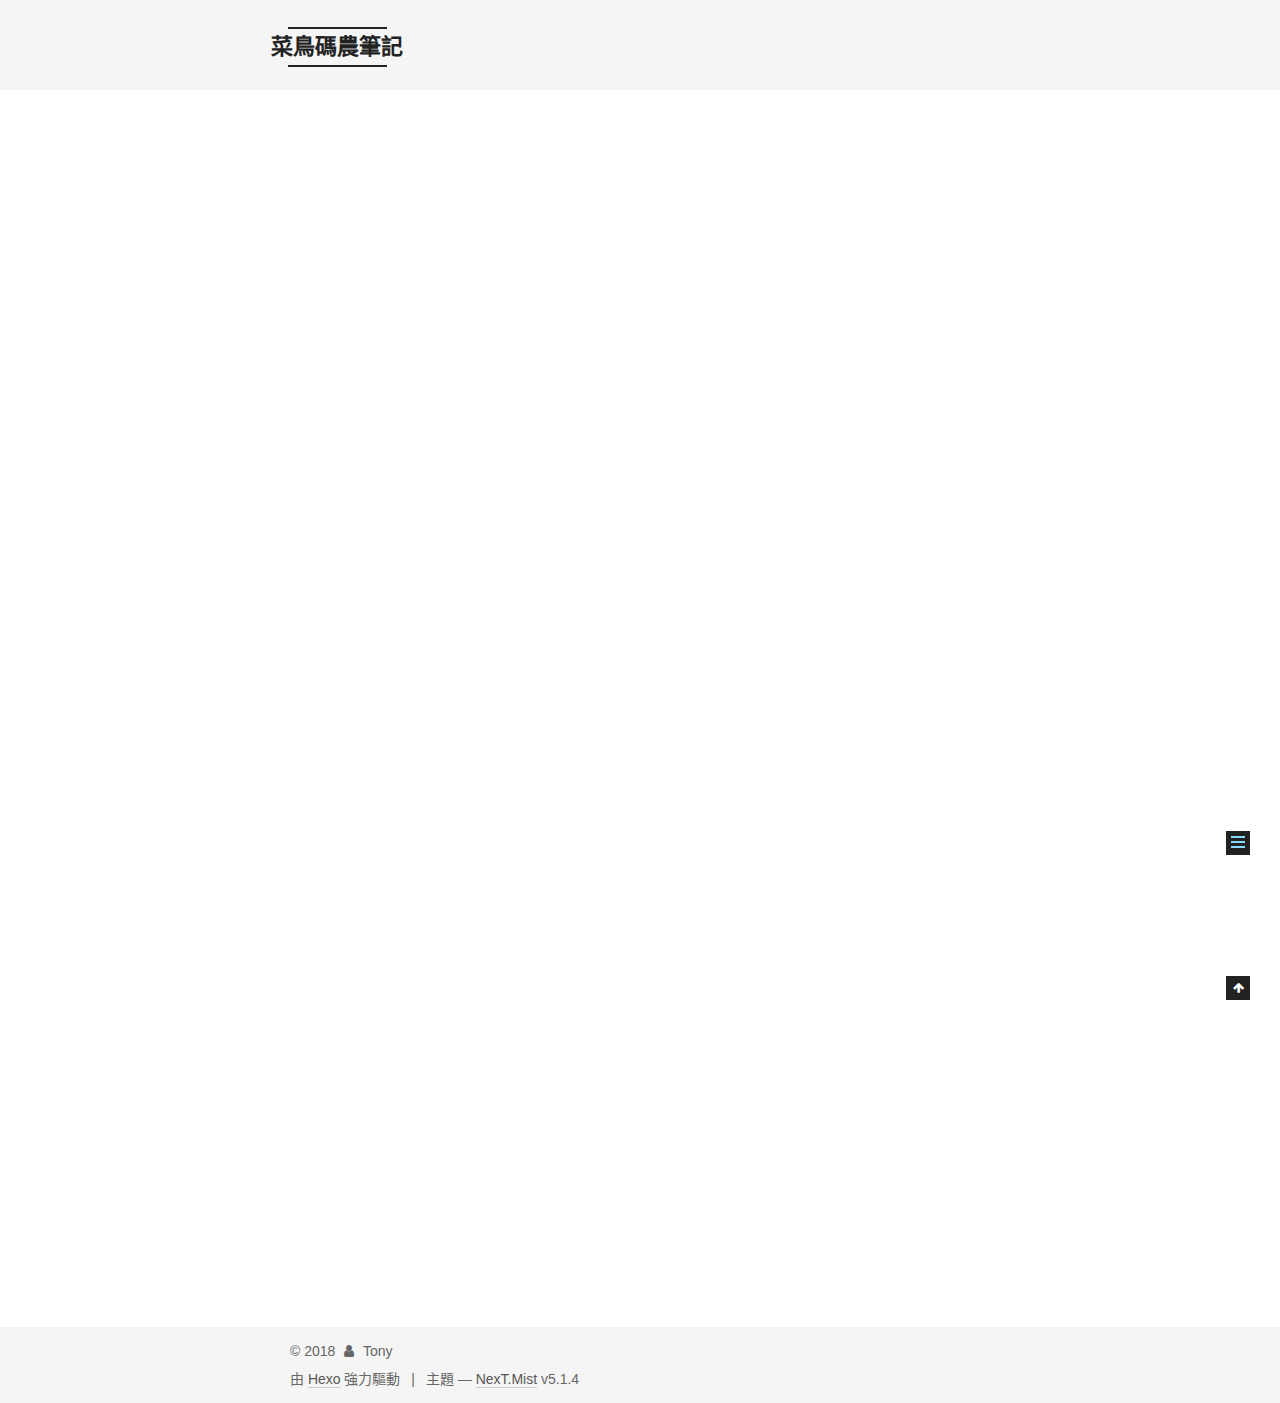
<file: 2018/03/14/hello-world/index.html>
<!DOCTYPE html>



  


<html class="theme-next mist use-motion" lang="zh-tw">
<head>
  <meta charset="UTF-8"/>
<meta http-equiv="X-UA-Compatible" content="IE=edge" />
<meta name="viewport" content="width=device-width, initial-scale=1, maximum-scale=1"/>
<meta name="theme-color" content="#222">









<meta http-equiv="Cache-Control" content="no-transform" />
<meta http-equiv="Cache-Control" content="no-siteapp" />
















  
  
  <link href="/lib/fancybox/source/jquery.fancybox.css?v=2.1.5" rel="stylesheet" type="text/css" />







<link href="/lib/font-awesome/css/font-awesome.min.css?v=4.6.2" rel="stylesheet" type="text/css" />

<link href="/css/main.css?v=5.1.4" rel="stylesheet" type="text/css" />


  <link rel="apple-touch-icon" sizes="180x180" href="/images/apple-touch-icon-next.png?v=5.1.4">


  <link rel="icon" type="image/png" sizes="32x32" href="/images/favicon-32x32-next.png?v=5.1.4">


  <link rel="icon" type="image/png" sizes="16x16" href="/images/favicon-16x16-next.png?v=5.1.4">


  <link rel="mask-icon" href="/images/logo.svg?v=5.1.4" color="#222">





  <meta name="keywords" content="Hexo, NexT" />










<meta name="description" content="Welcome to Hexo! This is your very first post. Check documentation for more info. If you get any problems when using Hexo, you can find the answer in troubleshooting or you can ask me on GitHub. Quick">
<meta property="og:type" content="article">
<meta property="og:title" content="Hello World">
<meta property="og:url" content="http://yoursite.com/2018/03/14/hello-world/index.html">
<meta property="og:site_name" content="菜鳥碼農筆記">
<meta property="og:description" content="Welcome to Hexo! This is your very first post. Check documentation for more info. If you get any problems when using Hexo, you can find the answer in troubleshooting or you can ask me on GitHub. Quick">
<meta property="og:locale" content="zh-tw">
<meta property="og:updated_time" content="2018-03-14T14:46:26.075Z">
<meta name="twitter:card" content="summary">
<meta name="twitter:title" content="Hello World">
<meta name="twitter:description" content="Welcome to Hexo! This is your very first post. Check documentation for more info. If you get any problems when using Hexo, you can find the answer in troubleshooting or you can ask me on GitHub. Quick">



<script type="text/javascript" id="hexo.configurations">
  var NexT = window.NexT || {};
  var CONFIG = {
    root: '/',
    scheme: 'Mist',
    version: '5.1.4',
    sidebar: {"position":"left","display":"post","offset":12,"b2t":false,"scrollpercent":false,"onmobile":false},
    fancybox: true,
    tabs: true,
    motion: {"enable":true,"async":false,"transition":{"post_block":"fadeIn","post_header":"slideDownIn","post_body":"slideDownIn","coll_header":"slideLeftIn","sidebar":"slideUpIn"}},
    duoshuo: {
      userId: '0',
      author: '博主'
    },
    algolia: {
      applicationID: '',
      apiKey: '',
      indexName: '',
      hits: {"per_page":10},
      labels: {"input_placeholder":"Search for Posts","hits_empty":"We didn't find any results for the search: ${query}","hits_stats":"${hits} results found in ${time} ms"}
    }
  };
</script>



  <link rel="canonical" href="http://yoursite.com/2018/03/14/hello-world/"/>





  <title>Hello World | 菜鳥碼農筆記</title>
  
<script>
  window.fbAsyncInit = function() {
    FB.init({
      appId      : '',
      xfbml      : true,
      version    : 'v2.10'
    });
  };

  (function(d, s, id){
     var js, fjs = d.getElementsByTagName(s)[0];
     if (d.getElementById(id)) {return;}
     js = d.createElement(s); js.id = id;
     js.src = "//connect.facebook.net/zh_tw/sdk.js";
     fjs.parentNode.insertBefore(js, fjs);
   }(document, 'script', 'facebook-jssdk'));
</script>





<script>
  (function(i,s,o,g,r,a,m){i['GoogleAnalyticsObject']=r;i[r]=i[r]||function(){
            (i[r].q=i[r].q||[]).push(arguments)},i[r].l=1*new Date();a=s.createElement(o),
          m=s.getElementsByTagName(o)[0];a.async=1;a.src=g;m.parentNode.insertBefore(a,m)
  })(window,document,'script','https://www.google-analytics.com/analytics.js','ga');
  ga('create', 'UA-89866913-2', 'auto');
  ga('send', 'pageview');

</script>






</head>

<body itemscope itemtype="http://schema.org/WebPage" lang="zh-tw">

  
  
    
  

  <div class="container sidebar-position-left page-post-detail">
    <div class="headband"></div>

    <header id="header" class="header" itemscope itemtype="http://schema.org/WPHeader">
      <div class="header-inner"><div class="site-brand-wrapper">
  <div class="site-meta ">
    

    <div class="custom-logo-site-title">
      <a href="/"  class="brand" rel="start">
        <span class="logo-line-before"><i></i></span>
        <span class="site-title">菜鳥碼農筆記</span>
        <span class="logo-line-after"><i></i></span>
      </a>
    </div>
      
        <p class="site-subtitle"></p>
      
  </div>

  <div class="site-nav-toggle">
    <button>
      <span class="btn-bar"></span>
      <span class="btn-bar"></span>
      <span class="btn-bar"></span>
    </button>
  </div>
</div>

<nav class="site-nav">
  

  
    <ul id="menu" class="menu">
      
        
        <li class="menu-item menu-item-home">
          <a href="/" rel="section">
            
              <i class="menu-item-icon fa fa-fw fa-home"></i> <br />
            
            首頁
          </a>
        </li>
      
        
        <li class="menu-item menu-item-archives">
          <a href="/archives/" rel="section">
            
              <i class="menu-item-icon fa fa-fw fa-archive"></i> <br />
            
            歸檔
          </a>
        </li>
      

      
    </ul>
  

  
</nav>



 </div>
    </header>

    <main id="main" class="main">
      <div class="main-inner">
        <div class="content-wrap">
          <div id="content" class="content">
            

  <div id="posts" class="posts-expand">
    

  

  
  
  

  <article class="post post-type-normal" itemscope itemtype="http://schema.org/Article">
  
  
  
  <div class="post-block">
    <link itemprop="mainEntityOfPage" href="http://yoursite.com/2018/03/14/hello-world/">

    <span hidden itemprop="author" itemscope itemtype="http://schema.org/Person">
      <meta itemprop="name" content="Tony">
      <meta itemprop="description" content="">
      <meta itemprop="image" content="/images/avatar.gif">
    </span>

    <span hidden itemprop="publisher" itemscope itemtype="http://schema.org/Organization">
      <meta itemprop="name" content="菜鳥碼農筆記">
    </span>

    
      <header class="post-header">

        
        
          <h1 class="post-title" itemprop="name headline">Hello World</h1>
        

        <div class="post-meta">
          <span class="post-time">
            
              <span class="post-meta-item-icon">
                <i class="fa fa-calendar-o"></i>
              </span>
              
                <span class="post-meta-item-text">發表於</span>
              
              <time title="創建於" itemprop="dateCreated datePublished" datetime="2018-03-14T22:46:26+08:00">
                2018-03-14
              </time>
            

            

            
          </span>

          

          
            
              <span class="post-comments-count">
                <span class="post-meta-divider">|</span>
                <span class="post-meta-item-icon">
                  <i class="fa fa-comment-o"></i>
                </span>
                <a href="/2018/03/14/hello-world/#comments" itemprop="discussionUrl">
                  <span class="post-comments-count fb-comments-count" data-href="http://yoursite.com/2018/03/14/hello-world/" itemprop="commentCount">0</span> comments
                </a>
              </span>
            
          

          
          

          

          

          

        </div>
      </header>
    

    
    
    
    <div class="post-body" itemprop="articleBody">

      
      

      
        <p>Welcome to <a href="https://hexo.io/" target="_blank" rel="noopener">Hexo</a>! This is your very first post. Check <a href="https://hexo.io/docs/" target="_blank" rel="noopener">documentation</a> for more info. If you get any problems when using Hexo, you can find the answer in <a href="https://hexo.io/docs/troubleshooting.html" target="_blank" rel="noopener">troubleshooting</a> or you can ask me on <a href="https://github.com/hexojs/hexo/issues" target="_blank" rel="noopener">GitHub</a>.</p>
<h2 id="Quick-Start"><a href="#Quick-Start" class="headerlink" title="Quick Start"></a>Quick Start</h2><h3 id="Create-a-new-post"><a href="#Create-a-new-post" class="headerlink" title="Create a new post"></a>Create a new post</h3><figure class="highlight bash"><table><tr><td class="gutter"><pre><span class="line">1</span><br></pre></td><td class="code"><pre><span class="line">$ hexo new <span class="string">"My New Post"</span></span><br></pre></td></tr></table></figure>
<p>More info: <a href="https://hexo.io/docs/writing.html" target="_blank" rel="noopener">Writing</a></p>
<h3 id="Run-server"><a href="#Run-server" class="headerlink" title="Run server"></a>Run server</h3><figure class="highlight bash"><table><tr><td class="gutter"><pre><span class="line">1</span><br></pre></td><td class="code"><pre><span class="line">$ hexo server</span><br></pre></td></tr></table></figure>
<p>More info: <a href="https://hexo.io/docs/server.html" target="_blank" rel="noopener">Server</a></p>
<h3 id="Generate-static-files"><a href="#Generate-static-files" class="headerlink" title="Generate static files"></a>Generate static files</h3><figure class="highlight bash"><table><tr><td class="gutter"><pre><span class="line">1</span><br></pre></td><td class="code"><pre><span class="line">$ hexo generate</span><br></pre></td></tr></table></figure>
<p>More info: <a href="https://hexo.io/docs/generating.html" target="_blank" rel="noopener">Generating</a></p>
<h3 id="Deploy-to-remote-sites"><a href="#Deploy-to-remote-sites" class="headerlink" title="Deploy to remote sites"></a>Deploy to remote sites</h3><figure class="highlight bash"><table><tr><td class="gutter"><pre><span class="line">1</span><br></pre></td><td class="code"><pre><span class="line">$ hexo deploy</span><br></pre></td></tr></table></figure>
<p>More info: <a href="https://hexo.io/docs/deployment.html" target="_blank" rel="noopener">Deployment</a></p>

      
    </div>
    
    
    

    

    

    

    <footer class="post-footer">
      

      
      
      

      
        <div class="post-nav">
          <div class="post-nav-next post-nav-item">
            
          </div>

          <span class="post-nav-divider"></span>

          <div class="post-nav-prev post-nav-item">
            
              <a href="/2018/03/15/2018-03-15-Hello world/" rel="prev" title="00.Hello world!">
                00.Hello world! <i class="fa fa-chevron-right"></i>
              </a>
            
          </div>
        </div>
      

      
      
    </footer>
  </div>
  
  
  
  </article>



    <div class="post-spread">
      
    </div>
  </div>


          </div>
          


          

  
    <div class="comments" id="comments">
      <div class="fb-comments"
           data-href="http://yoursite.com/2018/03/14/hello-world/"
           data-numposts="10"
           data-width="100%"
           data-colorscheme="light">
      </div>
    </div>

  



        </div>
        
          
  
  <div class="sidebar-toggle">
    <div class="sidebar-toggle-line-wrap">
      <span class="sidebar-toggle-line sidebar-toggle-line-first"></span>
      <span class="sidebar-toggle-line sidebar-toggle-line-middle"></span>
      <span class="sidebar-toggle-line sidebar-toggle-line-last"></span>
    </div>
  </div>

  <aside id="sidebar" class="sidebar">
    
    <div class="sidebar-inner">

      

      
        <ul class="sidebar-nav motion-element">
          <li class="sidebar-nav-toc sidebar-nav-active" data-target="post-toc-wrap">
            文章目錄
          </li>
          <li class="sidebar-nav-overview" data-target="site-overview-wrap">
            本站概覽
          </li>
        </ul>
      

      <section class="site-overview-wrap sidebar-panel">
        <div class="site-overview">
          <div class="site-author motion-element" itemprop="author" itemscope itemtype="http://schema.org/Person">
            
              <p class="site-author-name" itemprop="name">Tony</p>
              <p class="site-description motion-element" itemprop="description"></p>
          </div>

          <nav class="site-state motion-element">

            
              <div class="site-state-item site-state-posts">
              
                <a href="/archives/">
              
                  <span class="site-state-item-count">2</span>
                  <span class="site-state-item-name">文章</span>
                </a>
              </div>
            

            
              
              
              <div class="site-state-item site-state-categories">
                
                  <span class="site-state-item-count">1</span>
                  <span class="site-state-item-name">分類</span>
                
              </div>
            

            

          </nav>

          

          

          
          

          
          

          

        </div>
      </section>

      
      <!--noindex-->
        <section class="post-toc-wrap motion-element sidebar-panel sidebar-panel-active">
          <div class="post-toc">

            
              
            

            
              <div class="post-toc-content"><ol class="nav"><li class="nav-item nav-level-2"><a class="nav-link" href="#Quick-Start"><span class="nav-number">1.</span> <span class="nav-text">Quick Start</span></a><ol class="nav-child"><li class="nav-item nav-level-3"><a class="nav-link" href="#Create-a-new-post"><span class="nav-number">1.1.</span> <span class="nav-text">Create a new post</span></a></li><li class="nav-item nav-level-3"><a class="nav-link" href="#Run-server"><span class="nav-number">1.2.</span> <span class="nav-text">Run server</span></a></li><li class="nav-item nav-level-3"><a class="nav-link" href="#Generate-static-files"><span class="nav-number">1.3.</span> <span class="nav-text">Generate static files</span></a></li><li class="nav-item nav-level-3"><a class="nav-link" href="#Deploy-to-remote-sites"><span class="nav-number">1.4.</span> <span class="nav-text">Deploy to remote sites</span></a></li></ol></li></ol></div>
            

          </div>
        </section>
      <!--/noindex-->
      

      

    </div>
  </aside>


        
      </div>
    </main>

    <footer id="footer" class="footer">
      <div class="footer-inner">
        <div class="copyright">&copy; <span itemprop="copyrightYear">2018</span>
  <span class="with-love">
    <i class="fa fa-user"></i>
  </span>
  <span class="author" itemprop="copyrightHolder">Tony</span>

  
</div>


  <div class="powered-by">由 <a class="theme-link" target="_blank" href="https://hexo.io">Hexo</a> 強力驅動</div>



  <span class="post-meta-divider">|</span>



  <div class="theme-info">主題 &mdash; <a class="theme-link" target="_blank" href="https://github.com/iissnan/hexo-theme-next">NexT.Mist</a> v5.1.4</div>




        







        
      </div>
    </footer>

    
      <div class="back-to-top">
        <i class="fa fa-arrow-up"></i>
        
      </div>
    

    

  </div>

  

<script type="text/javascript">
  if (Object.prototype.toString.call(window.Promise) !== '[object Function]') {
    window.Promise = null;
  }
</script>









  












  
  
    <script type="text/javascript" src="/lib/jquery/index.js?v=2.1.3"></script>
  

  
  
    <script type="text/javascript" src="/lib/fastclick/lib/fastclick.min.js?v=1.0.6"></script>
  

  
  
    <script type="text/javascript" src="/lib/jquery_lazyload/jquery.lazyload.js?v=1.9.7"></script>
  

  
  
    <script type="text/javascript" src="/lib/velocity/velocity.min.js?v=1.2.1"></script>
  

  
  
    <script type="text/javascript" src="/lib/velocity/velocity.ui.min.js?v=1.2.1"></script>
  

  
  
    <script type="text/javascript" src="/lib/fancybox/source/jquery.fancybox.pack.js?v=2.1.5"></script>
  


  


  <script type="text/javascript" src="/js/src/utils.js?v=5.1.4"></script>

  <script type="text/javascript" src="/js/src/motion.js?v=5.1.4"></script>



  
  

  
  <script type="text/javascript" src="/js/src/scrollspy.js?v=5.1.4"></script>
<script type="text/javascript" src="/js/src/post-details.js?v=5.1.4"></script>



  


  <script type="text/javascript" src="/js/src/bootstrap.js?v=5.1.4"></script>



  


  




	





  





  












  





  

  

  

  
  

  

  

  

</body>
</html>
</file>
<file: css/main.css>
/* normalize.css v3.0.2 | MIT License | git.io/normalize */
html {
  font-family: sans-serif; /* 1 */
  -ms-text-size-adjust: 100%; /* 2 */
  -webkit-text-size-adjust: 100%; /* 2 */
}
body {
  margin: 0;
}
article,
aside,
details,
figcaption,
figure,
footer,
header,
hgroup,
main,
menu,
nav,
section,
summary {
  display: block;
}
audio,
canvas,
progress,
video {
  display: inline-block; /* 1 */
  vertical-align: baseline; /* 2 */
}
audio:not([controls]) {
  display: none;
  height: 0;
}
[hidden],
template {
  display: none;
}
a {
  background-color: transparent;
}
a:active,
a:hover {
  outline: 0;
}
abbr[title] {
  border-bottom: 1px dotted;
}
b,
strong {
  font-weight: bold;
}
dfn {
  font-style: italic;
}
h1 {
  font-size: 2em;
  margin: 0.67em 0;
}
mark {
  background: #ff0;
  color: #000;
}
small {
  font-size: 80%;
}
sub,
sup {
  font-size: 75%;
  line-height: 0;
  position: relative;
  vertical-align: baseline;
}
sup {
  top: -0.5em;
}
sub {
  bottom: -0.25em;
}
img {
  border: 0;
}
svg:not(:root) {
  overflow: hidden;
}
figure {
  margin: 1em 40px;
}
hr {
  -moz-box-sizing: content-box;
  box-sizing: content-box;
  height: 0;
}
pre {
  overflow: auto;
}
code,
kbd,
pre,
samp {
  font-family: monospace, monospace;
  font-size: 1em;
}
button,
input,
optgroup,
select,
textarea {
  color: inherit; /* 1 */
  font: inherit; /* 2 */
  margin: 0; /* 3 */
}
button {
  overflow: visible;
}
button,
select {
  text-transform: none;
}
button,
html input[type="button"],
input[type="reset"],
input[type="submit"] {
  -webkit-appearance: button; /* 2 */
  cursor: pointer; /* 3 */
}
button[disabled],
html input[disabled] {
  cursor: default;
}
button::-moz-focus-inner,
input::-moz-focus-inner {
  border: 0;
  padding: 0;
}
input {
  line-height: normal;
}
input[type="checkbox"],
input[type="radio"] {
  box-sizing: border-box; /* 1 */
  padding: 0; /* 2 */
}
input[type="number"]::-webkit-inner-spin-button,
input[type="number"]::-webkit-outer-spin-button {
  height: auto;
}
input[type="search"] {
  -webkit-appearance: textfield; /* 1 */
  -moz-box-sizing: content-box;
  -webkit-box-sizing: content-box; /* 2 */
  box-sizing: content-box;
}
input[type="search"]::-webkit-search-cancel-button,
input[type="search"]::-webkit-search-decoration {
  -webkit-appearance: none;
}
fieldset {
  border: 1px solid #c0c0c0;
  margin: 0 2px;
  padding: 0.35em 0.625em 0.75em;
}
legend {
  border: 0; /* 1 */
  padding: 0; /* 2 */
}
textarea {
  overflow: auto;
}
optgroup {
  font-weight: bold;
}
table {
  border-collapse: collapse;
  border-spacing: 0;
}
td,
th {
  padding: 0;
}
::selection {
  background: #262a30;
  color: #fff;
}
body {
  position: relative;
  font-family: 'Lato', "PingFang SC", "Microsoft YaHei", sans-serif;
  font-size: 14px;
  line-height: 2;
  color: #555;
  background: #fff;
}
@media (max-width: 767px) {
  body {
    padding-right: 0 !important;
  }
}
@media (min-width: 768px) and (max-width: 991px) {
  body {
    padding-right: 0 !important;
  }
}
@media (min-width: 1600px) {
  body {
    font-size: 16px;
  }
}
h1,
h2,
h3,
h4,
h5,
h6 {
  margin: 0;
  padding: 0;
  font-weight: bold;
  line-height: 1.5;
  font-family: 'Lato', "PingFang SC", "Microsoft YaHei", sans-serif;
}
h2,
h3,
h4,
h5,
h6 {
  margin: 20px 0 15px;
}
h1 {
  font-size: 24px;
}
@media (max-width: 767px) {
  h1 {
    font-size: 20px;
  }
}
h2 {
  font-size: 22px;
}
@media (max-width: 767px) {
  h2 {
    font-size: 18px;
  }
}
h3 {
  font-size: 20px;
}
@media (max-width: 767px) {
  h3 {
    font-size: 16px;
  }
}
h4 {
  font-size: 18px;
}
@media (max-width: 767px) {
  h4 {
    font-size: 14px;
  }
}
h5 {
  font-size: 16px;
}
@media (max-width: 767px) {
  h5 {
    font-size: 12px;
  }
}
h6 {
  font-size: 14px;
}
@media (max-width: 767px) {
  h6 {
    font-size: 10px;
  }
}
p {
  margin: 0 0 20px 0;
}
a {
  color: #555;
  text-decoration: none;
  outline: none;
  border-bottom: 1px solid #999;
  word-wrap: break-word;
}
a:hover {
  color: #222;
  border-bottom-color: #222;
}
blockquote {
  margin: 0;
  padding: 0;
}
img {
  display: block;
  margin: auto;
  max-width: 100%;
  height: auto;
}
hr {
  margin: 40px 0;
  height: 3px;
  border: none;
  background-color: #ddd;
  background-image: repeating-linear-gradient(-45deg, #fff, #fff 4px, transparent 4px, transparent 8px);
}
blockquote {
  padding: 0 15px;
  color: #666;
  border-left: 4px solid #ddd;
}
blockquote cite::before {
  content: "-";
  padding: 0 5px;
}
dt {
  font-weight: 700;
}
dd {
  margin: 0;
  padding: 0;
}
kbd {
  border: 1px solid #ccc;
  border-radius: 0.2em;
  box-shadow: 0.1em 0.1em 0.2em rgba(0,0,0,0.1);
  background-color: #f9f9f9;
  font-family: inherit;
  background-image: -webkit-linear-gradient(top, #eee, #fff, #eee);
  padding: 0.1em 0.3em;
  white-space: nowrap;
}
.text-left {
  text-align: left;
}
.text-center {
  text-align: center;
}
.text-right {
  text-align: right;
}
.text-justify {
  text-align: justify;
}
.text-nowrap {
  white-space: nowrap;
}
.text-lowercase {
  text-transform: lowercase;
}
.text-uppercase {
  text-transform: uppercase;
}
.text-capitalize {
  text-transform: capitalize;
}
.center-block {
  display: block;
  margin-left: auto;
  margin-right: auto;
}
.clearfix:before,
.clearfix:after {
  content: " ";
  display: table;
}
.clearfix:after {
  clear: both;
}
.pullquote {
  width: 45%;
}
.pullquote.left {
  float: left;
  margin-left: 5px;
  margin-right: 10px;
}
.pullquote.right {
  float: right;
  margin-left: 10px;
  margin-right: 5px;
}
.affix.affix.affix {
  position: fixed;
}
.translation {
  margin-top: -20px;
  font-size: 14px;
  color: #999;
}
.scrollbar-measure {
  width: 100px;
  height: 100px;
  overflow: scroll;
  position: absolute;
  top: -9999px;
}
.use-motion .motion-element {
  opacity: 0;
}
table {
  margin: 20px 0;
  width: 100%;
  border-collapse: collapse;
  border-spacing: 0;
  border: 1px solid #ddd;
  font-size: 14px;
  table-layout: fixed;
  word-wrap: break-all;
}
table>tbody>tr:nth-of-type(odd) {
  background-color: #f9f9f9;
}
table>tbody>tr:hover {
  background-color: #f5f5f5;
}
caption,
th,
td {
  padding: 8px;
  text-align: left;
  vertical-align: middle;
  font-weight: normal;
}
th,
td {
  border-bottom: 3px solid #ddd;
  border-right: 1px solid #eee;
}
th {
  padding-bottom: 10px;
  font-weight: 700;
}
td {
  border-bottom-width: 1px;
}
html,
body {
  height: 100%;
}
.container {
  position: relative;
  min-height: 100%;
}
.header-inner {
  margin: 0 auto;
  padding: 100px 0 70px;
  width: 700px;
}
@media (min-width: 1600px) {
  .container .header-inner {
    width: 900px;
  }
}
.main {
  padding-bottom: 150px;
}
.main-inner {
  margin: 0 auto;
  width: 700px;
}
@media (min-width: 1600px) {
  .container .main-inner {
    width: 900px;
  }
}
.footer {
  position: absolute;
  left: 0;
  bottom: 0;
  width: 100%;
  min-height: 50px;
}
.footer-inner {
  box-sizing: border-box;
  margin: 20px auto;
  width: 700px;
}
@media (min-width: 1600px) {
  .container .footer-inner {
    width: 900px;
  }
}
pre,
.highlight {
  overflow: auto;
  margin: 20px 0;
  padding: 0;
  font-size: 13px;
  color: #4d4d4c;
  background: #f7f7f7;
  line-height: 1.6;
}
pre,
code {
  font-family: consolas, Menlo, "PingFang SC", "Microsoft YaHei", monospace;
}
code {
  padding: 2px 4px;
  word-wrap: break-word;
  color: #555;
  background: #eee;
  border-radius: 3px;
  font-size: 13px;
}
pre {
  padding: 10px;
}
pre code {
  padding: 0;
  color: #4d4d4c;
  background: none;
  text-shadow: none;
}
.highlight {
  border-radius: 1px;
}
.highlight pre {
  border: none;
  margin: 0;
  padding: 10px 0;
}
.highlight table {
  margin: 0;
  width: auto;
  border: none;
}
.highlight td {
  border: none;
  padding: 0;
}
.highlight figcaption {
  font-size: 1em;
  color: #4d4d4c;
  line-height: 1em;
  margin-bottom: 1em;
}
.highlight figcaption:before,
.highlight figcaption:after {
  content: " ";
  display: table;
}
.highlight figcaption:after {
  clear: both;
}
.highlight figcaption a {
  float: right;
  color: #4d4d4c;
}
.highlight figcaption a:hover {
  border-bottom-color: #4d4d4c;
}
.highlight .gutter pre {
  padding-left: 10px;
  padding-right: 10px;
  color: #869194;
  text-align: right;
  background-color: #eff2f3;
}
.highlight .code pre {
  width: 100%;
  padding-left: 10px;
  padding-right: 10px;
  background-color: #f7f7f7;
}
.highlight .line {
  height: 20px;
}
.gutter {
  -webkit-user-select: none;
  -moz-user-select: none;
  -ms-user-select: none;
  user-select: none;
}
.gist table {
  width: auto;
}
.gist table td {
  border: none;
}
pre .deletion {
  background: #fdd;
}
pre .addition {
  background: #dfd;
}
pre .meta {
  color: #8959a8;
}
pre .comment {
  color: #8e908c;
}
pre .variable,
pre .attribute,
pre .tag,
pre .regexp,
pre .ruby .constant,
pre .xml .tag .title,
pre .xml .pi,
pre .xml .doctype,
pre .html .doctype,
pre .css .id,
pre .css .class,
pre .css .pseudo {
  color: #c82829;
}
pre .number,
pre .preprocessor,
pre .built_in,
pre .literal,
pre .params,
pre .constant,
pre .command {
  color: #f5871f;
}
pre .ruby .class .title,
pre .css .rules .attribute,
pre .string,
pre .value,
pre .inheritance,
pre .header,
pre .ruby .symbol,
pre .xml .cdata,
pre .special,
pre .number,
pre .formula {
  color: #718c00;
}
pre .title,
pre .css .hexcolor {
  color: #3e999f;
}
pre .function,
pre .python .decorator,
pre .python .title,
pre .ruby .function .title,
pre .ruby .title .keyword,
pre .perl .sub,
pre .javascript .title,
pre .coffeescript .title {
  color: #4271ae;
}
pre .keyword,
pre .javascript .function {
  color: #8959a8;
}
.full-image.full-image.full-image.full-image {
  border: none;
  max-width: 100%;
  width: auto;
  margin: 20px auto 25px;
}
@media (min-width: 992px) {
  .full-image.full-image.full-image.full-image {
    max-width: none;
    width: 110%;
    margin: 25px -5%;
  }
}
.blockquote-center,
.page-home .post-type-quote blockquote,
.page-post-detail .post-type-quote blockquote {
  position: relative;
  margin: 40px 0;
  padding: 0;
  border-left: none;
  text-align: center;
}
.blockquote-center::before,
.page-home .post-type-quote blockquote::before,
.page-post-detail .post-type-quote blockquote::before,
.blockquote-center::after,
.page-home .post-type-quote blockquote::after,
.page-post-detail .post-type-quote blockquote::after {
  position: absolute;
  content: ' ';
  display: block;
  width: 100%;
  height: 24px;
  opacity: 0.2;
  background-repeat: no-repeat;
  background-position: 0 -6px;
  background-size: 22px 22px;
}
.blockquote-center::before,
.page-home .post-type-quote blockquote::before,
.page-post-detail .post-type-quote blockquote::before {
  top: -20px;
  background-image: url("../images/quote-l.svg");
  border-top: 1px solid #ccc;
}
.blockquote-center::after,
.page-home .post-type-quote blockquote::after,
.page-post-detail .post-type-quote blockquote::after {
  bottom: -20px;
  background-image: url("../images/quote-r.svg");
  border-bottom: 1px solid #ccc;
  background-position: 100% 8px;
}
.blockquote-center p,
.page-home .post-type-quote blockquote p,
.page-post-detail .post-type-quote blockquote p,
.blockquote-center div,
.page-home .post-type-quote blockquote div,
.page-post-detail .post-type-quote blockquote div {
  text-align: center;
}
.post .post-body .group-picture img {
  box-sizing: border-box;
  padding: 0 3px;
  border: none;
}
.post .group-picture-row {
  overflow: hidden;
  margin-top: 6px;
}
.post .group-picture-row:first-child {
  margin-top: 0;
}
.post .group-picture-column {
  float: left;
}
.page-post-detail .post-body .group-picture-column {
  float: none;
  margin-top: 10px;
  width: auto !important;
}
.page-post-detail .post-body .group-picture-column img {
  margin: 0 auto;
}
.page-archive .group-picture-container {
  overflow: hidden;
}
.page-archive .group-picture-row {
  float: left;
}
.page-archive .group-picture-row:first-child {
  margin-top: 6px;
}
.page-archive .group-picture-column {
  max-width: 150px;
  max-height: 150px;
}
.post-body .note {
  position: relative;
  padding: 15px;
  margin-bottom: 20px;
  border: 1px solid #eee;
  border-left-width: 5px;
  border-radius: 3px;
}
.post-body .note h2,
.post-body .note h3,
.post-body .note h4,
.post-body .note h5,
.post-body .note h6 {
  margin-top: 0;
  margin-bottom: 0;
  border-bottom: initial;
  padding-top: 0 !important;
}
.post-body .note p:first-child,
.post-body .note ul:first-child,
.post-body .note ol:first-child,
.post-body .note table:first-child,
.post-body .note pre:first-child,
.post-body .note blockquote:first-child {
  margin-top: 0;
}
.post-body .note p:last-child,
.post-body .note ul:last-child,
.post-body .note ol:last-child,
.post-body .note table:last-child,
.post-body .note pre:last-child,
.post-body .note blockquote:last-child {
  margin-bottom: 0;
}
.post-body .note.default {
  border-left-color: #777;
}
.post-body .note.default h2,
.post-body .note.default h3,
.post-body .note.default h4,
.post-body .note.default h5,
.post-body .note.default h6 {
  color: #777;
}
.post-body .note.primary {
  border-left-color: #6f42c1;
}
.post-body .note.primary h2,
.post-body .note.primary h3,
.post-body .note.primary h4,
.post-body .note.primary h5,
.post-body .note.primary h6 {
  color: #6f42c1;
}
.post-body .note.info {
  border-left-color: #428bca;
}
.post-body .note.info h2,
.post-body .note.info h3,
.post-body .note.info h4,
.post-body .note.info h5,
.post-body .note.info h6 {
  color: #428bca;
}
.post-body .note.success {
  border-left-color: #5cb85c;
}
.post-body .note.success h2,
.post-body .note.success h3,
.post-body .note.success h4,
.post-body .note.success h5,
.post-body .note.success h6 {
  color: #5cb85c;
}
.post-body .note.warning {
  border-left-color: #f0ad4e;
}
.post-body .note.warning h2,
.post-body .note.warning h3,
.post-body .note.warning h4,
.post-body .note.warning h5,
.post-body .note.warning h6 {
  color: #f0ad4e;
}
.post-body .note.danger {
  border-left-color: #d9534f;
}
.post-body .note.danger h2,
.post-body .note.danger h3,
.post-body .note.danger h4,
.post-body .note.danger h5,
.post-body .note.danger h6 {
  color: #d9534f;
}
.post-body .label {
  display: inline;
  padding: 0 2px;
  white-space: nowrap;
}
.post-body .label.default {
  background-color: #f0f0f0;
}
.post-body .label.primary {
  background-color: #efe6f7;
}
.post-body .label.info {
  background-color: #e5f2f8;
}
.post-body .label.success {
  background-color: #e7f4e9;
}
.post-body .label.warning {
  background-color: #fcf6e1;
}
.post-body .label.danger {
  background-color: #fae8eb;
}
.post-body .tabs {
  position: relative;
  display: block;
  margin-bottom: 20px;
  padding-top: 10px;
}
.post-body .tabs ul.nav-tabs {
  margin: 0;
  padding: 0;
  display: flex;
  margin-bottom: -1px;
}
@media (max-width: 413px) {
  .post-body .tabs ul.nav-tabs {
    display: block;
    margin-bottom: 5px;
  }
}
.post-body .tabs ul.nav-tabs li.tab {
  list-style-type: none !important;
  margin: 0 0.25em 0 0;
  border-top: 3px solid transparent;
  border-left: 1px solid transparent;
  border-right: 1px solid transparent;
}
@media (max-width: 413px) {
  .post-body .tabs ul.nav-tabs li.tab {
    margin: initial;
    border-top: 1px solid transparent;
    border-left: 3px solid transparent;
    border-right: 1px solid transparent;
    border-bottom: 1px solid transparent;
  }
}
.post-body .tabs ul.nav-tabs li.tab a {
  outline: 0;
  border-bottom: initial;
  display: block;
  line-height: 1.8em;
  padding: 0.25em 0.75em;
  transition-duration: 0.2s;
  transition-timing-function: ease-out;
  transition-delay: 0s;
}
.post-body .tabs ul.nav-tabs li.tab a i {
  width: 1.285714285714286em;
}
.post-body .tabs ul.nav-tabs li.tab.active {
  border-top: 3px solid #fc6423;
  border-left: 1px solid #ddd;
  border-right: 1px solid #ddd;
  background-color: #fff;
}
@media (max-width: 413px) {
  .post-body .tabs ul.nav-tabs li.tab.active {
    border-top: 1px solid #ddd;
    border-left: 3px solid #fc6423;
    border-right: 1px solid #ddd;
    border-bottom: 1px solid #ddd;
  }
}
.post-body .tabs ul.nav-tabs li.tab.active a {
  cursor: default;
  color: #555;
}
.post-body .tabs .tab-content {
  background-color: #fff;
}
.post-body .tabs .tab-content .tab-pane {
  border: 1px solid #ddd;
  padding: 20px 20px 0 20px;
}
.post-body .tabs .tab-content .tab-pane:not(.active) {
  display: none !important;
}
.post-body .tabs .tab-content .tab-pane.active {
  display: block !important;
}
.btn {
  display: inline-block;
  padding: 0 20px;
  font-size: 14px;
  color: #555;
  background: transparent;
  border: 2px solid #222;
  text-decoration: none;
  border-radius: 0;
  transition-property: background-color;
  transition-duration: 0.2s;
  transition-timing-function: ease-in-out;
  transition-delay: 0s;
  line-height: 2;
}
.btn:hover {
  border-color: #222;
  color: #222;
  background: #fff;
}
.btn +.btn {
  margin: 0 0 8px 8px;
}
.btn .fa-fw {
  width: 1.285714285714286em;
  text-align: left;
}
.btn-bar {
  display: block;
  width: 22px;
  height: 2px;
  background: #555;
  border-radius: 1px;
}
.btn-bar+.btn-bar {
  margin-top: 4px;
}
.pagination {
  margin: 120px 0 40px;
  text-align: center;
  border-top: 1px solid #eee;
}
.page-number-basic,
.pagination .prev,
.pagination .next,
.pagination .page-number,
.pagination .space {
  display: inline-block;
  position: relative;
  top: -1px;
  margin: 0 10px;
  padding: 0 11px;
}
@media (max-width: 767px) {
  .page-number-basic,
  .pagination .prev,
  .pagination .next,
  .pagination .page-number,
  .pagination .space {
    margin: 0 5px;
  }
}
.pagination .prev,
.pagination .next,
.pagination .page-number {
  border-bottom: 0;
  border-top: 1px solid #eee;
  transition-property: border-color;
  transition-duration: 0.2s;
  transition-timing-function: ease-in-out;
  transition-delay: 0s;
}
.pagination .prev:hover,
.pagination .next:hover,
.pagination .page-number:hover {
  border-top-color: #222;
}
.pagination .space {
  padding: 0;
  margin: 0;
}
.pagination .prev {
  margin-left: 0;
}
.pagination .next {
  margin-right: 0;
}
.pagination .page-number.current {
  color: #fff;
  background: #ccc;
  border-top-color: #ccc;
}
@media (max-width: 767px) {
  .pagination {
    border-top: none;
  }
  .pagination .prev,
  .pagination .next,
  .pagination .page-number {
    margin-bottom: 10px;
    border-top: 0;
    border-bottom: 1px solid #eee;
    padding: 0 10px;
  }
  .pagination .prev:hover,
  .pagination .next:hover,
  .pagination .page-number:hover {
    border-bottom-color: #222;
  }
}
.comments {
  margin: 60px 20px 0;
}
.tag-cloud {
  text-align: center;
}
.tag-cloud a {
  display: inline-block;
  margin: 10px;
}
.back-to-top {
  box-sizing: border-box;
  position: fixed;
  bottom: -100px;
  right: 30px;
  z-index: 1050;
  padding: 0 6px;
  width: 24px;
  background: #222;
  font-size: 12px;
  opacity: 1;
  color: #fff;
  cursor: pointer;
  text-align: center;
  -webkit-transform: translateZ(0);
  transition-property: bottom;
  transition-duration: 0.2s;
  transition-timing-function: ease-in-out;
  transition-delay: 0s;
}
@media (min-width: 768px) and (max-width: 991px) {
  .back-to-top {
    display: none !important;
  }
}
@media (max-width: 767px) {
  .back-to-top {
    display: none !important;
  }
}
.back-to-top.back-to-top-on {
  bottom: 19px;
}
.header {
  background: transparent;
}
.header-inner {
  position: relative;
}
.headband {
  height: 3px;
  background: #222;
}
.site-meta {
  margin: 0;
  text-align: left;
}
@media (max-width: 767px) {
  .site-meta {
    text-align: center;
  }
}
.brand {
  position: relative;
  display: inline-block;
  padding: 0 40px;
  color: #222;
  background: #222;
  border-bottom: none;
}
.brand:hover {
  color: #222;
}
.logo {
  display: inline-block;
  margin-right: 5px;
  line-height: 36px;
  vertical-align: top;
}
.site-title {
  display: inline-block;
  vertical-align: top;
  line-height: 36px;
  font-size: 20px;
  font-weight: normal;
  font-family: 'Lato', "PingFang SC", "Microsoft YaHei", sans-serif;
}
.site-subtitle {
  margin-top: 10px;
  font-size: 13px;
  color: #999;
}
.use-motion .brand {
  opacity: 0;
}
.use-motion .logo,
.use-motion .site-title,
.use-motion .site-subtitle {
  opacity: 0;
  position: relative;
  top: -10px;
}
.site-nav-toggle {
  display: none;
  position: absolute;
  top: 10px;
  left: 10px;
}
@media (max-width: 767px) {
  .site-nav-toggle {
    display: block;
  }
}
.site-nav-toggle button {
  margin-top: 2px;
  padding: 9px 10px;
  background: transparent;
  border: none;
}
@media (max-width: 767px) {
  .site-nav {
    display: none;
    margin: 0 -10px;
    padding: 0 10px;
    clear: both;
    border-top: 1px solid #ddd;
  }
}
@media (min-width: 768px) and (max-width: 991px) {
  .site-nav {
    display: block !important;
  }
}
@media (min-width: 992px) {
  .site-nav {
    display: block !important;
  }
}
.menu {
  margin-top: 20px;
  padding-left: 0;
  text-align: center;
}
.menu .menu-item {
  display: inline-block;
  margin: 0 10px;
  list-style: none;
}
@media screen and (max-width: 767px) {
  .menu .menu-item {
    margin-top: 10px;
  }
}
.menu .menu-item a {
  display: block;
  font-size: 13px;
  line-height: inherit;
  border-bottom: 1px solid transparent;
  transition-property: border-color;
  transition-duration: 0.2s;
  transition-timing-function: ease-in-out;
  transition-delay: 0s;
}
.menu .menu-item a:hover {
  border-bottom-color: #222;
}
.menu .menu-item .fa {
  margin-right: 5px;
}
.use-motion .menu-item {
  opacity: 0;
}
.post-body {
  font-family: 'Lato', "PingFang SC", "Microsoft YaHei", sans-serif;
}
@media (max-width: 767px) {
  .post-body {
    word-break: break-word;
  }
}
.post-body .fancybox img {
  display: block !important;
  margin: 0 auto;
  cursor: pointer;
  cursor: zoom-in;
  cursor: -webkit-zoom-in;
}
.post-body .image-caption,
.post-body .figure .caption {
  margin: -20px auto 15px;
  text-align: center;
  font-size: 14px;
  color: #999;
  font-weight: bold;
  line-height: 1;
}
.post-sticky-flag {
  display: inline-block;
  font-size: 16px;
  -ms-transform: rotate(30deg);
  -webkit-transform: rotate(30deg);
  -moz-transform: rotate(30deg);
  -ms-transform: rotate(30deg);
  -o-transform: rotate(30deg);
  transform: rotate(30deg);
}
.use-motion .post-block,
.use-motion .pagination,
.use-motion .comments {
  opacity: 0;
}
.use-motion .post-header {
  opacity: 0;
}
.use-motion .post-body {
  opacity: 0;
}
.use-motion .collection-title {
  opacity: 0;
}
.posts-expand {
  padding-top: 40px;
}
@media (max-width: 767px) {
  .posts-expand {
    margin: 0 20px;
  }
  .post-body pre .gutter pre {
    padding-right: 10px;
  }
  .post-body .highlight {
    margin-left: 0px;
    margin-right: 0px;
    padding: 0;
  }
  .post-body .highlight .gutter pre {
    padding-right: 10px;
  }
}
@media (min-width: 992px) {
  .posts-expand .post-body {
    text-align: justify;
  }
}
.posts-expand .post-body h2,
.posts-expand .post-body h3,
.posts-expand .post-body h4,
.posts-expand .post-body h5,
.posts-expand .post-body h6 {
  padding-top: 10px;
}
.posts-expand .post-body h2 .header-anchor,
.posts-expand .post-body h3 .header-anchor,
.posts-expand .post-body h4 .header-anchor,
.posts-expand .post-body h5 .header-anchor,
.posts-expand .post-body h6 .header-anchor {
  float: right;
  margin-left: 10px;
  color: #ccc;
  border-bottom-style: none;
  visibility: hidden;
}
.posts-expand .post-body h2 .header-anchor:hover,
.posts-expand .post-body h3 .header-anchor:hover,
.posts-expand .post-body h4 .header-anchor:hover,
.posts-expand .post-body h5 .header-anchor:hover,
.posts-expand .post-body h6 .header-anchor:hover {
  color: inherit;
}
.posts-expand .post-body h2:hover .header-anchor,
.posts-expand .post-body h3:hover .header-anchor,
.posts-expand .post-body h4:hover .header-anchor,
.posts-expand .post-body h5:hover .header-anchor,
.posts-expand .post-body h6:hover .header-anchor {
  visibility: visible;
}
.posts-expand .post-body ul li {
  list-style: circle;
}
.posts-expand .post-body img {
  box-sizing: border-box;
  margin: auto;
  padding: 3px;
  border: 1px solid #ddd;
}
.posts-expand .post-body .fancybox img {
  margin: 0 auto 25px;
}
@media (max-width: 767px) {
  .posts-collapse {
    margin: 0 20px;
  }
  .posts-collapse .post-title,
  .posts-collapse .post-meta {
    display: block;
    width: auto;
    text-align: left;
  }
}
.posts-collapse {
  position: relative;
  z-index: 1010;
  margin-left: 0;
}
.posts-collapse::after {
  content: " ";
  position: absolute;
  top: 20px;
  left: 0;
  margin-left: -2px;
  width: 4px;
  height: 100%;
  background: #f5f5f5;
  z-index: -1;
}
@media (max-width: 767px) {
  .posts-collapse {
    margin: 0 20px;
  }
}
.posts-collapse .collection-title {
  position: relative;
  margin: 60px 0;
}
.posts-collapse .collection-title h1,
.posts-collapse .collection-title h2 {
  margin-left: 20px;
}
.posts-collapse .collection-title small {
  color: #bbb;
  margin-left: 5px;
}
.posts-collapse .collection-title::before {
  content: " ";
  position: absolute;
  left: 0;
  top: 50%;
  margin-left: -4px;
  margin-top: -4px;
  width: 8px;
  height: 8px;
  background: #bbb;
  border-radius: 50%;
}
.posts-collapse .post {
  margin: 30px 0;
}
.posts-collapse .post-header {
  position: relative;
  transition-duration: 0.2s;
  transition-timing-function: ease-in-out;
  transition-delay: 0s;
  transition-property: border;
  border-bottom: 1px dashed #ccc;
}
.posts-collapse .post-header::before {
  content: " ";
  position: absolute;
  left: 0;
  top: 12px;
  width: 6px;
  height: 6px;
  margin-left: -4px;
  background: #bbb;
  border-radius: 50%;
  border: 1px solid #fff;
  transition-duration: 0.2s;
  transition-timing-function: ease-in-out;
  transition-delay: 0s;
  transition-property: background;
}
.posts-collapse .post-header:hover {
  border-bottom-color: #666;
}
.posts-collapse .post-header:hover::before {
  background: #222;
}
.posts-collapse .post-meta {
  position: absolute;
  font-size: 12px;
  left: 20px;
  top: 5px;
}
.posts-collapse .post-comments-count {
  display: none;
}
.posts-collapse .post-title {
  margin-left: 60px;
  font-size: 16px;
  font-weight: normal;
  line-height: inherit;
}
.posts-collapse .post-title::after {
  margin-left: 3px;
  opacity: 0.6;
}
.posts-collapse .post-title a {
  color: #666;
  border-bottom: none;
}
.page-home .post-type-quote .post-header,
.page-post-detail .post-type-quote .post-header,
.page-home .post-type-quote .post-tags,
.page-post-detail .post-type-quote .post-tags {
  display: none;
}
.posts-expand .post-title {
  text-align: center;
  word-break: break-word;
  font-weight: 400;
}
.posts-expand .post-title-link {
  display: inline-block;
  position: relative;
  color: #555;
  border-bottom: none;
  line-height: 1.2;
  vertical-align: top;
}
.posts-expand .post-title-link::before {
  content: "";
  position: absolute;
  width: 100%;
  height: 2px;
  bottom: 0;
  left: 0;
  background-color: #000;
  visibility: hidden;
  -webkit-transform: scaleX(0);
  -moz-transform: scaleX(0);
  -ms-transform: scaleX(0);
  -o-transform: scaleX(0);
  transform: scaleX(0);
  transition-duration: 0.2s;
  transition-timing-function: ease-in-out;
  transition-delay: 0s;
}
.posts-expand .post-title-link:hover::before {
  visibility: visible;
  -webkit-transform: scaleX(1);
  -moz-transform: scaleX(1);
  -ms-transform: scaleX(1);
  -o-transform: scaleX(1);
  transform: scaleX(1);
}
.posts-expand .post-title-link .fa {
  font-size: 16px;
}
.posts-expand .post-meta {
  margin: 3px 0 60px 0;
  color: #999;
  font-family: 'Lato', "PingFang SC", "Microsoft YaHei", sans-serif;
  font-size: 12px;
  text-align: center;
}
.posts-expand .post-meta .post-category-list {
  display: inline-block;
  margin: 0;
  padding: 3px;
}
.posts-expand .post-meta .post-category-list-link {
  color: #999;
}
.posts-expand .post-meta .post-description {
  font-size: 14px;
  margin-top: 2px;
}
.post-meta-divider {
  margin: 0 0.5em;
}
.post-meta-item-icon {
  margin-right: 3px;
}
@media (min-width: 768px) and (max-width: 991px) {
  .post-meta-item-icon {
    display: inline-block;
  }
}
@media (max-width: 767px) {
  .post-meta-item-icon {
    display: inline-block;
  }
}
@media (min-width: 768px) and (max-width: 991px) {
  .post-meta-item-text {
    display: none;
  }
}
@media (max-width: 767px) {
  .post-meta-item-text {
    display: none;
  }
}
@media (max-width: 767px) {
  .posts-expand .post-comments-count {
    display: none;
  }
}
.post-button {
  margin-top: 40px;
}
.posts-expand .post-tags {
  margin-top: 40px;
  text-align: center;
}
.posts-expand .post-tags a {
  display: inline-block;
  margin-right: 10px;
  font-size: 13px;
}
.post-nav {
  display: table;
  margin-top: 15px;
  width: 100%;
  border-top: 1px solid #eee;
}
.post-nav-divider {
  display: table-cell;
  width: 10%;
}
.post-nav-item {
  display: table-cell;
  padding: 10px 0 0 0;
  width: 45%;
  vertical-align: top;
}
.post-nav-item a {
  position: relative;
  display: block;
  line-height: 25px;
  font-size: 14px;
  color: #555;
  border-bottom: none;
}
.post-nav-item a:hover {
  color: #222;
  border-bottom: none;
}
.post-nav-item a:active {
  top: 2px;
}
.post-nav-item .fa {
  position: absolute;
  top: 8px;
  left: 0;
  font-size: 12px;
}
.post-nav-next a {
  padding-left: 15px;
}
.post-nav-prev {
  text-align: right;
}
.post-nav-prev a {
  padding-right: 15px;
}
.post-nav-prev .fa {
  right: 0;
  left: auto;
}
.posts-expand .post-eof {
  display: block;
  margin: 80px auto 60px;
  width: 8%;
  height: 1px;
  background: #ccc;
  text-align: center;
}
.post:last-child .post-eof.post-eof.post-eof {
  display: none;
}
.post-gallery {
  display: table;
  table-layout: fixed;
  width: 100%;
  border-collapse: separate;
}
.post-gallery-row {
  display: table-row;
}
.post-gallery .post-gallery-img {
  display: table-cell;
  text-align: center;
  vertical-align: middle;
  border: none;
}
.post-gallery .post-gallery-img img {
  max-width: 100%;
  max-height: 100%;
  border: none;
}
.fancybox-close,
.fancybox-close:hover {
  border: none;
}
.rtl.post-body p,
.rtl.post-body a,
.rtl.post-body h1,
.rtl.post-body h2,
.rtl.post-body h3,
.rtl.post-body h4,
.rtl.post-body h5,
.rtl.post-body h6,
.rtl.post-body li,
.rtl.post-body ul,
.rtl.post-body ol {
  direction: rtl;
  font-family: UKIJ Ekran;
}
.rtl.post-title {
  font-family: UKIJ Ekran;
}
.sidebar {
  position: fixed;
  right: 0;
  top: 0;
  bottom: 0;
  width: 0;
  z-index: 1040;
  box-shadow: inset 0 2px 6px #000;
  background: #222;
  -webkit-transform: translateZ(0);
}
.sidebar a {
  color: #999;
  border-bottom-color: #555;
}
.sidebar a:hover {
  color: #eee;
}
@media (min-width: 768px) and (max-width: 991px) {
  .sidebar {
    display: none !important;
  }
}
@media (max-width: 767px) {
  .sidebar {
    display: none !important;
  }
}
.sidebar-inner {
  position: relative;
  padding: 20px 10px;
  color: #999;
  text-align: center;
}
.site-overview-wrap {
  overflow: hidden;
}
.site-overview {
  overflow-y: auto;
  overflow-x: hidden;
}
.sidebar-toggle {
  position: fixed;
  right: 30px;
  bottom: 45px;
  width: 14px;
  height: 14px;
  padding: 5px;
  background: #222;
  line-height: 0;
  z-index: 1050;
  cursor: pointer;
  -webkit-transform: translateZ(0);
}
@media (min-width: 768px) and (max-width: 991px) {
  .sidebar-toggle {
    display: none !important;
  }
}
@media (max-width: 767px) {
  .sidebar-toggle {
    display: none !important;
  }
}
.sidebar-toggle-line {
  position: relative;
  display: inline-block;
  vertical-align: top;
  height: 2px;
  width: 100%;
  background: #fff;
  margin-top: 3px;
}
.sidebar-toggle-line:first-child {
  margin-top: 0;
}
.site-author-image {
  display: block;
  margin: 0 auto;
  padding: 2px;
  max-width: 96px;
  height: auto;
  border: 2px solid #333;
}
.site-author-name {
  margin: 5px 0 0;
  text-align: center;
  color: #f5f5f5;
  font-weight: normal;
}
.site-description {
  margin-top: 5px;
  text-align: center;
  font-size: 14px;
  color: #999;
}
.site-state {
  overflow: hidden;
  line-height: 1.4;
  white-space: nowrap;
  text-align: center;
}
.site-state-item {
  display: inline-block;
  padding: 0 15px;
  border-left: 1px solid #333;
}
.site-state-item:first-child {
  border-left: none;
}
.site-state-item a {
  border-bottom: none;
}
.site-state-item-count {
  display: block;
  text-align: center;
  color: inherit;
  font-weight: 600;
  font-size: 18px;
}
.site-state-item-name {
  font-size: 13px;
  color: inherit;
}
.feed-link {
  margin-top: 20px;
}
.feed-link a {
  display: inline-block;
  padding: 0 15px;
  color: #fc6423;
  border: 1px solid #fc6423;
  border-radius: 4px;
}
.feed-link a i {
  color: #fc6423;
  font-size: 14px;
}
.feed-link a:hover {
  color: #fff;
  background: #fc6423;
}
.feed-link a:hover i {
  color: #fff;
}
.links-of-author {
  margin-top: 20px;
}
.links-of-author a {
  display: inline-block;
  vertical-align: middle;
  margin-right: 10px;
  margin-bottom: 10px;
  border-bottom-color: #555;
  font-size: 13px;
}
.links-of-author a:before {
  display: inline-block;
  vertical-align: middle;
  margin-right: 3px;
  content: " ";
  width: 4px;
  height: 4px;
  border-radius: 50%;
  background: #0b204e;
}
.links-of-blogroll {
  font-size: 13px;
}
.links-of-blogroll-title {
  margin-top: 20px;
  font-size: 14px;
  font-weight: 600;
}
.links-of-blogroll-list {
  margin: 0;
  padding: 0;
  list-style: none;
}
.links-of-blogroll-item {
  padding: 2px 10px;
}
.links-of-blogroll-item a {
  max-width: 280px;
  box-sizing: border-box;
  display: inline-block;
  overflow: hidden;
  white-space: nowrap;
  text-overflow: ellipsis;
}
.sidebar-nav {
  margin: 0 0 20px;
  padding-left: 0;
}
.sidebar-nav li {
  display: inline-block;
  cursor: pointer;
  border-bottom: 1px solid transparent;
  font-size: 14px;
  color: #555;
}
.sidebar-nav li:hover {
  color: #f5f5f5;
}
.page-post-detail .sidebar-nav-toc {
  padding: 0 5px;
}
.page-post-detail .sidebar-nav-overview {
  margin-left: 10px;
}
.sidebar-nav .sidebar-nav-active {
  color: #87daff;
  border-bottom-color: #87daff;
}
.sidebar-nav .sidebar-nav-active:hover {
  color: #87daff;
}
.sidebar-panel {
  display: none;
}
.sidebar-panel-active {
  display: block;
}
.post-toc-empty {
  font-size: 14px;
  color: #666;
}
.post-toc-wrap {
  overflow: hidden;
}
.post-toc {
  overflow: auto;
}
.post-toc ol {
  margin: 0;
  padding: 0 2px 5px 10px;
  text-align: left;
  list-style: none;
  font-size: 14px;
}
.post-toc ol > ol {
  padding-left: 0;
}
.post-toc ol a {
  transition-duration: 0.2s;
  transition-timing-function: ease-in-out;
  transition-delay: 0s;
  transition-property: all;
  color: #999;
  border-bottom-color: #555;
}
.post-toc ol a:hover {
  color: #ccc;
  border-bottom-color: #ccc;
}
.post-toc .nav-item {
  overflow: hidden;
  text-overflow: ellipsis;
  text-align: justify;
  white-space: nowrap;
  line-height: 1.8;
}
.post-toc .nav .nav-child {
  display: none;
}
.post-toc .nav .active > .nav-child {
  display: block;
}
.post-toc .nav .active-current > .nav-child {
  display: block;
}
.post-toc .nav .active-current > .nav-child > .nav-item {
  display: block;
}
.post-toc .nav .active > a {
  color: #87daff;
  border-bottom-color: #87daff;
}
.post-toc .nav .active-current > a {
  color: #87daff;
}
.post-toc .nav .active-current > a:hover {
  color: #87daff;
}
.footer {
  font-size: 14px;
  color: #999;
}
.footer img {
  border: none;
}
.footer-inner {
  text-align: center;
}
.with-love {
  display: inline-block;
  margin: 0 5px;
}
.powered-by,
.theme-info {
  display: inline-block;
}
.cc-license {
  margin-top: 10px;
  text-align: center;
}
.cc-license .cc-opacity {
  opacity: 0.7;
  border-bottom: none;
}
.cc-license .cc-opacity:hover {
  opacity: 0.9;
}
.cc-license img {
  display: inline-block;
}
.theme-next #ds-thread #ds-reset {
  color: #555;
}
.theme-next #ds-thread #ds-reset .ds-replybox {
  margin-bottom: 30px;
}
.theme-next #ds-thread #ds-reset .ds-replybox .ds-avatar,
.theme-next #ds-reset .ds-avatar img {
  box-shadow: none;
}
.theme-next #ds-thread #ds-reset .ds-textarea-wrapper {
  border-color: #c7d4e1;
  background: none;
  border-top-right-radius: 3px;
  border-top-left-radius: 3px;
}
.theme-next #ds-thread #ds-reset .ds-textarea-wrapper textarea {
  height: 60px;
}
.theme-next #ds-reset .ds-rounded-top {
  border-radius: 0;
}
.theme-next #ds-thread #ds-reset .ds-post-toolbar {
  box-sizing: border-box;
  border: 1px solid #c7d4e1;
  background: #f6f8fa;
}
.theme-next #ds-thread #ds-reset .ds-post-options {
  height: 40px;
  border: none;
  background: none;
}
.theme-next #ds-thread #ds-reset .ds-toolbar-buttons {
  top: 11px;
}
.theme-next #ds-thread #ds-reset .ds-sync {
  top: 5px;
}
.theme-next #ds-thread #ds-reset .ds-post-button {
  top: 4px;
  right: 5px;
  width: 90px;
  height: 30px;
  border: 1px solid #c5ced7;
  border-radius: 3px;
  background-image: linear-gradient(#fbfbfc, #f5f7f9);
  color: #60676d;
}
.theme-next #ds-thread #ds-reset .ds-post-button:hover {
  background-position: 0 -30px;
  color: #60676d;
}
.theme-next #ds-thread #ds-reset .ds-comments-info {
  padding: 10px 0;
}
.theme-next #ds-thread #ds-reset .ds-sort {
  display: none;
}
.theme-next #ds-thread #ds-reset li.ds-tab a.ds-current {
  border: none;
  background: #f6f8fa;
  color: #60676d;
}
.theme-next #ds-thread #ds-reset li.ds-tab a.ds-current:hover {
  background-color: #e9f0f7;
  color: #60676d;
}
.theme-next #ds-thread #ds-reset li.ds-tab a {
  border-radius: 2px;
  padding: 5px;
}
.theme-next #ds-thread #ds-reset .ds-login-buttons p {
  color: #999;
  line-height: 36px;
}
.theme-next #ds-thread #ds-reset .ds-login-buttons .ds-service-list li {
  height: 28px;
}
.theme-next #ds-thread #ds-reset .ds-service-list a {
  background: none;
  padding: 5px;
  border: 1px solid;
  border-radius: 3px;
  text-align: center;
}
.theme-next #ds-thread #ds-reset .ds-service-list a:hover {
  color: #fff;
  background: #666;
}
.theme-next #ds-thread #ds-reset .ds-service-list .ds-weibo {
  color: #fc9b00;
  border-color: #fc9b00;
}
.theme-next #ds-thread #ds-reset .ds-service-list .ds-weibo:hover {
  background: #fc9b00;
}
.theme-next #ds-thread #ds-reset .ds-service-list .ds-qq {
  color: #60a3ec;
  border-color: #60a3ec;
}
.theme-next #ds-thread #ds-reset .ds-service-list .ds-qq:hover {
  background: #60a3ec;
}
.theme-next #ds-thread #ds-reset .ds-service-list .ds-renren {
  color: #2e7ac4;
  border-color: #2e7ac4;
}
.theme-next #ds-thread #ds-reset .ds-service-list .ds-renren:hover {
  background: #2e7ac4;
}
.theme-next #ds-thread #ds-reset .ds-service-list .ds-douban {
  color: #37994c;
  border-color: #37994c;
}
.theme-next #ds-thread #ds-reset .ds-service-list .ds-douban:hover {
  background: #37994c;
}
.theme-next #ds-thread #ds-reset .ds-service-list .ds-kaixin {
  color: #fef20d;
  border-color: #fef20d;
}
.theme-next #ds-thread #ds-reset .ds-service-list .ds-kaixin:hover {
  background: #fef20d;
}
.theme-next #ds-thread #ds-reset .ds-service-list .ds-netease {
  color: #f00;
  border-color: #f00;
}
.theme-next #ds-thread #ds-reset .ds-service-list .ds-netease:hover {
  background: #f00;
}
.theme-next #ds-thread #ds-reset .ds-service-list .ds-sohu {
  color: #ffcb05;
  border-color: #ffcb05;
}
.theme-next #ds-thread #ds-reset .ds-service-list .ds-sohu:hover {
  background: #ffcb05;
}
.theme-next #ds-thread #ds-reset .ds-service-list .ds-baidu {
  color: #2831e0;
  border-color: #2831e0;
}
.theme-next #ds-thread #ds-reset .ds-service-list .ds-baidu:hover {
  background: #2831e0;
}
.theme-next #ds-thread #ds-reset .ds-service-list .ds-google {
  color: #166bec;
  border-color: #166bec;
}
.theme-next #ds-thread #ds-reset .ds-service-list .ds-google:hover {
  background: #166bec;
}
.theme-next #ds-thread #ds-reset .ds-service-list .ds-weixin {
  color: #00ce0d;
  border-color: #00ce0d;
}
.theme-next #ds-thread #ds-reset .ds-service-list .ds-weixin:hover {
  background: #00ce0d;
}
.theme-next #ds-thread #ds-reset .ds-service-list .ds-more-services {
  border: none;
}
.theme-next #ds-thread #ds-reset .ds-service-list .ds-more-services:hover {
  background: none;
}
.theme-next #ds-reset .duoshuo-ua-admin {
  display: inline-block;
  color: #f00;
}
.theme-next #ds-reset .duoshuo-ua-platform,
.theme-next #ds-reset .duoshuo-ua-browser {
  color: #ccc;
}
.theme-next #ds-reset .duoshuo-ua-platform .fa,
.theme-next #ds-reset .duoshuo-ua-browser .fa {
  display: inline-block;
  margin-right: 3px;
}
.theme-next #ds-reset .duoshuo-ua-separator {
  display: inline-block;
  margin-left: 5px;
}
.theme-next .this_ua {
  background-color: #ccc !important;
  border-radius: 4px;
  padding: 0 5px !important;
  margin: 1px 1px !important;
  border: 1px solid #bbb !important;
  color: #fff;
  display: inline-block !important;
}
.theme-next .this_ua.admin {
  background-color: #d9534f !important;
  border-color: #d9534f !important;
}
.theme-next .this_ua.platform.iOS,
.theme-next .this_ua.platform.Mac,
.theme-next .this_ua.platform.Windows {
  background-color: #39b3d7 !important;
  border-color: #46b8da !important;
}
.theme-next .this_ua.platform.Linux {
  background-color: #3a3a3a !important;
  border-color: #1f1f1f !important;
}
.theme-next .this_ua.platform.Android {
  background-color: #00c47d !important;
  border-color: #01b171 !important;
}
.theme-next .this_ua.browser.Mobile,
.theme-next .this_ua.browser.Chrome {
  background-color: #5cb85c !important;
  border-color: #4cae4c !important;
}
.theme-next .this_ua.browser.Firefox {
  background-color: #f0ad4e !important;
  border-color: #eea236 !important;
}
.theme-next .this_ua.browser.Maxthon,
.theme-next .this_ua.browser.IE {
  background-color: #428bca !important;
  border-color: #357ebd !important;
}
.theme-next .this_ua.browser.baidu,
.theme-next .this_ua.browser.UCBrowser,
.theme-next .this_ua.browser.Opera {
  background-color: #d9534f !important;
  border-color: #d43f3a !important;
}
.theme-next .this_ua.browser.Android,
.theme-next .this_ua.browser.QQBrowser {
  background-color: #78ace9 !important;
  border-color: #4cae4c !important;
}
.post-spread {
  margin-top: 20px;
  text-align: center;
}
.jiathis_style {
  display: inline-block;
}
.jiathis_style a {
  border: none;
}
.fa {
  font-family: FontAwesome !important;
}
.post-spread {
  margin-top: 20px;
  text-align: center;
}
.bdshare-slide-button-box a {
  border: none;
}
.bdsharebuttonbox {
  display: inline-block;
}
.bdsharebuttonbox a {
  border: none;
}
.local-search-pop-overlay {
  position: fixed;
  width: 100%;
  height: 100%;
  top: 0;
  left: 0;
  z-index: 2080;
  background-color: rgba(0,0,0,0.3);
}
.local-search-popup {
  display: none;
  position: fixed;
  top: 10%;
  left: 50%;
  margin-left: -350px;
  width: 700px;
  height: 80%;
  padding: 0;
  background: #fff;
  color: #333;
  z-index: 9999;
  border-radius: 5px;
}
@media (max-width: 767px) {
  .local-search-popup {
    padding: 0;
    top: 0;
    left: 0;
    margin: 0;
    width: 100%;
    height: 100%;
    border-radius: 0;
  }
}
.local-search-popup ul.search-result-list {
  padding: 0;
  margin: 0 5px;
}
.local-search-popup p.search-result {
  border-bottom: 1px dashed #ccc;
  padding: 5px 0;
}
.local-search-popup a.search-result-title {
  font-weight: bold;
  font-size: 16px;
}
.local-search-popup .search-keyword {
  border-bottom: 1px dashed #f00;
  font-weight: bold;
  color: #f00;
}
.local-search-popup .local-search-header {
  padding: 5px;
  height: 36px;
  background: #f5f5f5;
  border-top-left-radius: 5px;
  border-top-right-radius: 5px;
}
.local-search-popup #local-search-result {
  overflow: auto;
  position: relative;
  padding: 5px 25px;
  height: calc(100% - 55px);
}
.local-search-popup .local-search-input-wrapper {
  display: inline-block;
  width: calc(100% - 90px);
  height: 36px;
  line-height: 36px;
  padding: 0 5px;
}
.local-search-popup .local-search-input-wrapper input {
  padding: 8px 0;
  height: 20px;
  display: block;
  width: 100%;
  outline: none;
  border: none;
  background: transparent;
  vertical-align: middle;
}
.local-search-popup .search-icon,
.local-search-popup .popup-btn-close {
  display: inline-block;
  font-size: 18px;
  color: #999;
  height: 36px;
  width: 18px;
  padding-left: 10px;
  padding-right: 10px;
}
.local-search-popup .search-icon {
  float: left;
}
.local-search-popup .popup-btn-close {
  border-left: 1px solid #eee;
  float: right;
  cursor: pointer;
}
.local-search-popup #no-result {
  position: absolute;
  left: 50%;
  top: 50%;
  -webkit-transform: translate(-50%, -50%);
  -webkit-transform: translate(-50%, -50%);
  -moz-transform: translate(-50%, -50%);
  -ms-transform: translate(-50%, -50%);
  -o-transform: translate(-50%, -50%);
  transform: translate(-50%, -50%);
  color: #ccc;
}
.site-uv,
.site-pv,
.page-pv {
  display: inline-block;
}
.site-uv .busuanzi-value,
.site-pv .busuanzi-value,
.page-pv .busuanzi-value {
  margin: 0 5px;
}
.site-uv {
  margin-right: 10px;
}
.site-uv::after {
  content: "|";
  padding-left: 10px;
}
.page-archive .archive-page-counter {
  position: relative;
  top: 3px;
  left: 20px;
}
@media (max-width: 767px) {
  .page-archive .archive-page-counter {
    top: 5px;
  }
}
.page-archive .posts-collapse .archive-move-on {
  position: absolute;
  top: 11px;
  left: 0;
  margin-left: -6px;
  width: 10px;
  height: 10px;
  opacity: 0.5;
  background: #555;
  border: 1px solid #fff;
  border-radius: 50%;
}
.category-all-page .category-all-title {
  text-align: center;
}
.category-all-page .category-all {
  margin-top: 20px;
}
.category-all-page .category-list {
  margin: 0;
  padding: 0;
  list-style: none;
}
.category-all-page .category-list-item {
  margin: 5px 10px;
}
.category-all-page .category-list-count {
  color: #bbb;
}
.category-all-page .category-list-count:before {
  display: inline;
  content: " (";
}
.category-all-page .category-list-count:after {
  display: inline;
  content: ") ";
}
.category-all-page .category-list-child {
  padding-left: 10px;
}
#schedule ul#event-list {
  padding-left: 30px;
}
#schedule ul#event-list hr {
  margin: 20px 0 45px 0 !important;
  background: #222;
}
#schedule ul#event-list hr:after {
  display: inline-block;
  content: 'NOW';
  background: #222;
  color: #fff;
  font-weight: bold;
  text-align: right;
  padding: 0 5px;
}
#schedule ul#event-list li.event {
  margin: 20px 0px;
  background: #f9f9f9;
  padding-left: 10px;
  min-height: 40px;
}
#schedule ul#event-list li.event h2.event-summary {
  margin: 0;
  padding-bottom: 3px;
}
#schedule ul#event-list li.event h2.event-summary:before {
  display: inline-block;
  font-family: FontAwesome;
  font-size: 8px;
  content: '\f111';
  vertical-align: middle;
  margin-right: 25px;
  color: #bbb;
}
#schedule ul#event-list li.event span.event-relative-time {
  display: inline-block;
  font-size: 12px;
  font-weight: 400;
  padding-left: 12px;
  color: #bbb;
}
#schedule ul#event-list li.event span.event-details {
  display: block;
  color: #bbb;
  margin-left: 56px;
  padding-top: 3px;
  padding-bottom: 6px;
  text-indent: -24px;
  line-height: 18px;
}
#schedule ul#event-list li.event span.event-details:before {
  text-indent: 0;
  display: inline-block;
  width: 14px;
  font-family: FontAwesome;
  text-align: center;
  margin-right: 9px;
  color: #bbb;
}
#schedule ul#event-list li.event span.event-details.event-location:before {
  content: '\f041';
}
#schedule ul#event-list li.event span.event-details.event-duration:before {
  content: '\f017';
}
#schedule ul#event-list li.event-past {
  background: #fcfcfc;
}
#schedule ul#event-list li.event-past > * {
  opacity: 0.6;
}
#schedule ul#event-list li.event-past h2.event-summary {
  color: #bbb;
}
#schedule ul#event-list li.event-past h2.event-summary:before {
  color: #dfdfdf;
}
#schedule ul#event-list li.event-now {
  background: #222;
  color: #fff;
  padding: 15px 0 15px 10px;
}
#schedule ul#event-list li.event-now h2.event-summary:before {
  -webkit-transform: scale(1.2);
  -moz-transform: scale(1.2);
  -ms-transform: scale(1.2);
  -o-transform: scale(1.2);
  transform: scale(1.2);
  color: #fff;
  animation: dot-flash 1s alternate infinite ease-in-out;
}
#schedule ul#event-list li.event-now * {
  color: #fff !important;
}
@-moz-keyframes dot-flash {
  from {
    opacity: 1;
    -webkit-transform: scale(1.1);
    -moz-transform: scale(1.1);
    -ms-transform: scale(1.1);
    -o-transform: scale(1.1);
    transform: scale(1.1);
  }
  to {
    opacity: 0;
    -webkit-transform: scale(1);
    -moz-transform: scale(1);
    -ms-transform: scale(1);
    -o-transform: scale(1);
    transform: scale(1);
  }
}
@-webkit-keyframes dot-flash {
  from {
    opacity: 1;
    -webkit-transform: scale(1.1);
    -moz-transform: scale(1.1);
    -ms-transform: scale(1.1);
    -o-transform: scale(1.1);
    transform: scale(1.1);
  }
  to {
    opacity: 0;
    -webkit-transform: scale(1);
    -moz-transform: scale(1);
    -ms-transform: scale(1);
    -o-transform: scale(1);
    transform: scale(1);
  }
}
@-o-keyframes dot-flash {
  from {
    opacity: 1;
    -webkit-transform: scale(1.1);
    -moz-transform: scale(1.1);
    -ms-transform: scale(1.1);
    -o-transform: scale(1.1);
    transform: scale(1.1);
  }
  to {
    opacity: 0;
    -webkit-transform: scale(1);
    -moz-transform: scale(1);
    -ms-transform: scale(1);
    -o-transform: scale(1);
    transform: scale(1);
  }
}
@keyframes dot-flash {
  from {
    opacity: 1;
    -webkit-transform: scale(1.1);
    -moz-transform: scale(1.1);
    -ms-transform: scale(1.1);
    -o-transform: scale(1.1);
    transform: scale(1.1);
  }
  to {
    opacity: 0;
    -webkit-transform: scale(1);
    -moz-transform: scale(1);
    -ms-transform: scale(1);
    -o-transform: scale(1);
    transform: scale(1);
  }
}
.page-post-detail .sidebar-toggle-line {
  background: #87daff;
}
.page-post-detail .comments {
  overflow: hidden;
}
h1,
h2,
h3,
h4,
h5,
h6 {
  margin: 20px 0 10px;
}
p {
  margin: 0 0 25px 0;
}
a {
  border-bottom-color: #ccc;
}
hr {
  margin: 20px 0;
  height: 2px;
}
.main-inner {
  margin-top: 80px;
}
.header {
  background: #f5f5f5;
}
.header-inner {
  padding: 25px 0 20px;
}
.header-inner:before,
.header-inner:after {
  content: " ";
  display: table;
}
.header-inner:after {
  clear: both;
}
@media (max-width: 767px) {
  .header-inner {
    width: auto;
    margin-bottom: 50px;
    padding: 10px;
  }
}
.site-meta {
  float: left;
  margin-left: -20px;
  line-height: normal;
}
@media (max-width: 767px) {
  .site-meta {
    margin-left: 10px;
  }
}
.site-meta .brand {
  padding: 2px 1px;
  background: none;
}
@media (max-width: 767px) {
  .site-meta .brand {
    display: block;
  }
}
.site-meta .logo {
  display: none;
}
.site-meta .site-title {
  font-size: 22px;
  font-weight: bolder;
}
@media (max-width: 767px) {
  .site-meta .site-title {
    line-height: 34px;
  }
}
.logo-line-before,
.logo-line-after {
  display: block;
  overflow: hidden;
  margin: 0 auto;
  width: 75%;
}
@media (max-width: 767px) {
  .logo-line-before,
  .logo-line-after {
    display: none;
  }
}
.logo-line-before i,
.logo-line-after i {
  position: relative;
  display: block;
  height: 2px;
  background: #222;
}
@media (max-width: 767px) {
  .logo-line-before i,
  .logo-line-after i {
    height: 3px;
  }
}
.use-motion .logo-line-before i {
  left: -100%;
}
.use-motion .logo-line-after i {
  right: -100%;
}
.site-subtitle {
  display: none;
}
.site-nav-toggle {
  position: static;
  float: right;
}
.menu {
  float: right;
  margin: 8px 0 0 0;
}
@media (max-width: 767px) {
  .menu {
    margin: 20px 0 0 0;
    padding: 0;
  }
}
.menu br {
  display: none;
}
.menu .menu-item {
  margin: 0;
}
@media (max-width: 767px) {
  .menu .menu-item {
    display: block;
  }
}
.menu .menu-item a {
  padding: 0 10px;
  background: none;
  border: none;
  border-radius: 2px;
  transition-property: background;
}
@media (max-width: 767px) {
  .menu .menu-item a {
    text-align: left;
  }
}
.menu .menu-item a:hover {
  background: #e1e1e1;
}
.menu a::before {
  display: none;
}
@media (max-width: 767px) {
  .menu a::before {
    display: block;
  }
}
@media (max-width: 767px) {
  .menu {
    float: none;
  }
}
.site-search form {
  display: none;
}
.posts-expand {
  padding-top: 0;
}
.posts-expand .post-title,
.posts-expand .post-meta {
  text-align: left;
}
@media (max-width: 767px) {
  .posts-expand .post-title,
  .posts-expand .post-meta {
    text-align: center;
  }
}
.posts-expand .post-eof {
  display: none;
}
.posts-expand .post {
  margin-top: 120px;
}
.posts-expand .post:first-child {
  margin-top: 0;
}
.posts-expand .post-meta {
  margin-top: 5px;
  margin-bottom: 20px;
}
.posts-expand .post-title {
  position: relative;
  font-size: 26px;
  font-weight: 400;
}
@media (max-width: 767px) {
  .posts-expand .post-title {
    font-size: 22px;
  }
}
@media (min-width: 1600px) {
  .posts-expand .post-title {
    font-size: 26px;
  }
}
.posts-expand .post-title:hover:before {
  background: #222;
}
@media (max-width: 767px) {
  .posts-expand .post-body {
    font-size: 12px;
  }
}
.posts-expand .post-body img {
  margin: 0;
}
.posts-expand .post-tags {
  text-align: left;
}
.posts-expand .post-tags a {
  padding: 1px 5px;
  background: #f5f5f5;
  border-bottom: none;
}
.posts-expand .post-tags a:hover {
  background: #ccc;
}
.posts-expand .post-nav {
  margin-top: 40px;
}
.post-button {
  margin-top: 20px;
  text-align: left;
}
.post-button a {
  padding: 0;
  font-size: 14px;
  background: none;
  border: none;
  border-bottom: 2px solid #666;
  transition-property: border;
}
@media (max-width: 767px) {
  .post-button a {
    font-size: 12px;
  }
}
@media (min-width: 1600px) {
  .post-button a {
    font-size: 16px;
  }
}
.post-button a:hover {
  border-bottom-color: #222;
}
.links-of-blogroll-inline .links-of-blogroll-item {
  display: inline-block;
}
.btn {
  padding: 0 10px;
  border-width: 2px;
  border-radius: 0;
}
.headband {
  display: none;
}
.site-search {
  position: relative;
  float: right;
  margin-top: 5px;
  padding-top: 3px;
}
@media (max-width: 767px) {
  .site-search {
    float: none;
    padding: 0 10px;
  }
}
@media (max-width: 767px) {
  .container .main-inner {
    width: auto;
  }
}
.page-post-detail .post-title,
.page-post-detail .post-meta {
  text-align: center;
}
.page-post-detail .post-title:before {
  display: none;
}
.page-post-detail .post-meta {
  margin-bottom: 60px;
}
.pagination {
  margin: 120px 0 0;
  text-align: left;
}
@media (max-width: 767px) {
  .pagination {
    margin: 80px 10px 0;
    text-align: center;
  }
}
.footer {
  margin-top: 80px;
  padding: 10px 0;
  background: #f5f5f5;
  color: #666;
}
.footer-inner {
  margin: 0 auto;
  text-align: left;
}
@media (max-width: 767px) {
  .footer-inner {
    width: auto;
    text-align: center;
  }
}
</file>
